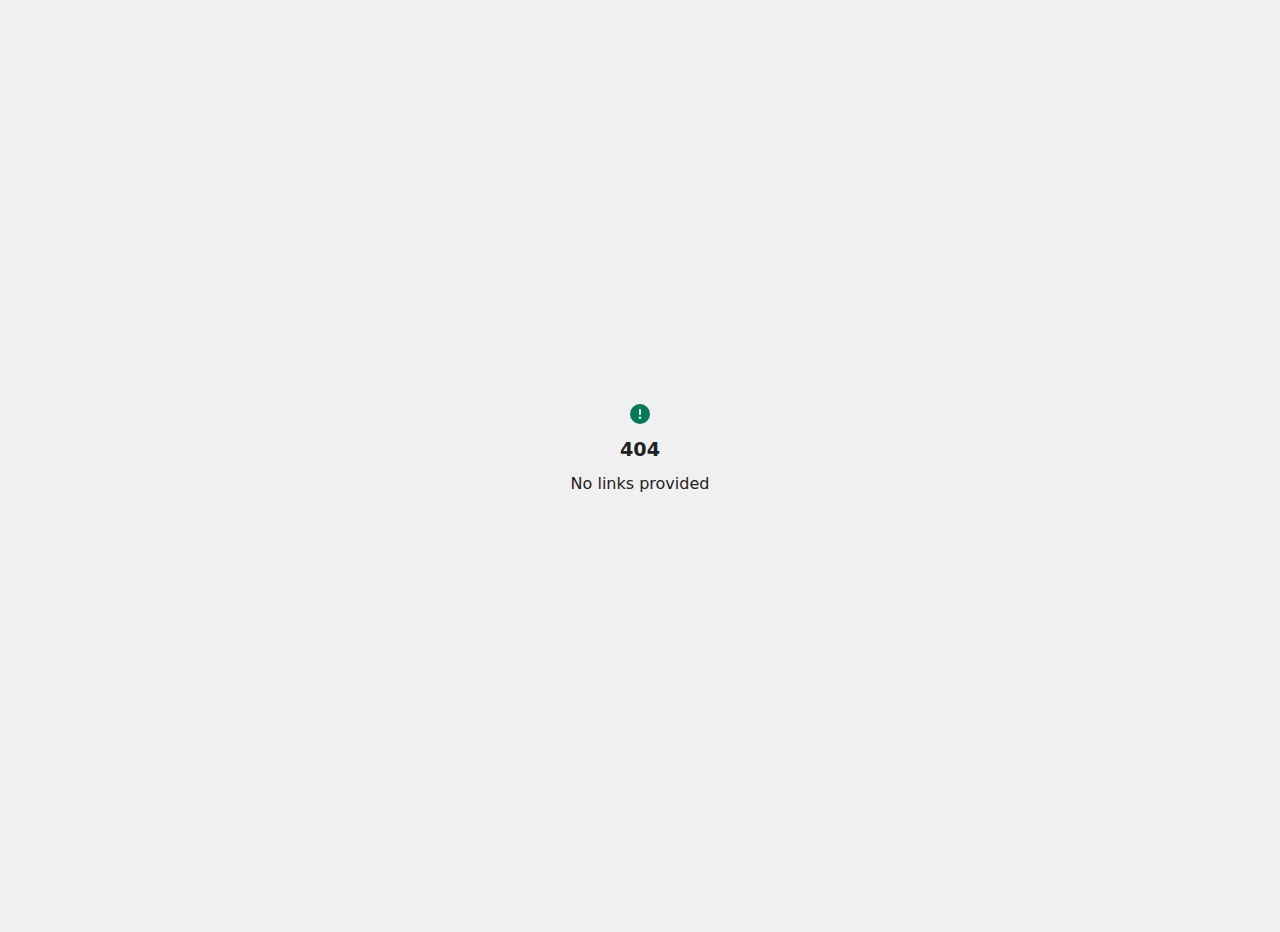
<file: index.html>
<!DOCTYPE html>
<html lang="en">
<head>
    <meta charset="UTF-8">
    <meta name="viewport" content="width=device-width, initial-scale=1.0">
    <link rel="icon" type="image/x-icon" href="favicon.ico">
    <title>Redirecting</title>
    <link rel="stylesheet"  href="styles.css">
</head>
<body>
    <div class="wrapper">
        <div class="content" id="redirectingMsg">
            <h2>Redirecting...</h2>
            <span class="loader"></span>
        </div>
        <div id="downloadMsg" class="iconMsg hidden">            
           
            <svg class="download-icon" width="20" height="20" viewBox="0 0 24 24"  xmlns="http://www.w3.org/2000/svg">
            <path d="M7.70711 10.2929L11 13.5858L11 3C11 2.44771 11.4477 2 12 2C12.5523 2 13 2.44771 13 3L13 13.5858L16.2929 10.2929C16.6834 9.90237 17.3166 9.90237 17.7071 10.2929C18.0976 10.6834 18.0976 11.3166 17.7071 11.7071L12.7071 16.7071C12.3166 17.0976 11.6834 17.0976 11.2929 16.7071L6.29289 11.7071C5.90237 11.3166 5.90237 10.6834 6.29289 10.2929C6.68342 9.90237 7.31658 9.90237 7.70711 10.2929Z" fill="#000000"/>
            <path d="M4 22C3.44772 22 3 21.5523 3 21C3 20.4477 3.44772 20 4 20H20C20.5523 20 21 20.4477 21 21C21 21.5523 20.5523 22 20 22H4Z" fill="#000000"/>
            </svg>
            <h2>Download Now</h2>
            <p>Get the app from available stores</p>
            <div class="badges">
                <a class="hidden" href="" id="androidBadge">
                    <svg width="120" height="36" viewBox="0 0 120 36" fill="none" xmlns="http://www.w3.org/2000/svg">
                        <rect x="0.5" y="0.5" width="119" height="35" rx="4.5" fill="black"/>
                        <rect x="0.5" y="0.5" width="119" height="35" rx="4.5" stroke="#A6A6A6"/>
                        <path d="M95.053 27H96.7117V15.7486H95.053V27ZM109.993 19.8018L108.091 24.6797H108.034L106.061 19.8018H104.274L107.234 26.6193L105.546 30.4119H107.276L111.837 19.8018H109.993ZM100.585 25.7221C100.043 25.7221 99.285 25.4468 99.285 24.7666C99.285 23.8981 100.229 23.5652 101.043 23.5652C101.772 23.5652 102.116 23.7242 102.559 23.9414C102.43 24.9838 101.544 25.7221 100.585 25.7221V25.7221ZM100.786 19.5556C99.5854 19.5556 98.3419 20.0914 97.8272 21.2783L99.2992 21.9006C99.6139 21.2783 100.2 21.0758 100.815 21.0758C101.673 21.0758 102.545 21.5965 102.559 22.5232V22.6389C102.258 22.4652 101.615 22.2047 100.829 22.2047C99.2414 22.2047 97.6263 23.0874 97.6263 24.7377C97.6263 26.2431 98.9276 27.213 100.385 27.213C101.5 27.213 102.116 26.7064 102.501 26.1127H102.559V26.9817H104.161V22.6677C104.161 20.6701 102.687 19.5556 100.786 19.5556V19.5556ZM90.5357 21.1714H88.1765V17.3148H90.5357C91.7757 17.3148 92.4797 18.3541 92.4797 19.2431C92.4797 20.115 91.7757 21.1714 90.5357 21.1714V21.1714ZM90.493 15.7486H86.5186V27H88.1765V22.7373H90.493C92.3312 22.7373 94.1383 21.3901 94.1383 19.2431C94.1383 17.0965 92.3312 15.7486 90.493 15.7486ZM68.8206 25.7242C67.6748 25.7242 66.7157 24.7524 66.7157 23.419C66.7157 22.0701 67.6748 21.0846 68.8206 21.0846C69.9519 21.0846 70.8397 22.0701 70.8397 23.419C70.8397 24.7524 69.9519 25.7242 68.8206 25.7242V25.7242ZM70.7252 20.4318H70.6678C70.2957 19.9824 69.5793 19.5764 68.6776 19.5764C66.7869 19.5764 65.0543 21.2586 65.0543 23.419C65.0543 25.5646 66.7869 27.232 68.6776 27.232C69.5793 27.232 70.2957 26.8259 70.6678 26.3623H70.7252V26.9128C70.7252 28.3778 69.9519 29.1603 68.7061 29.1603C67.6897 29.1603 67.0596 28.421 66.8015 27.7977L65.3554 28.4066C65.7703 29.4212 66.8727 30.6685 68.7061 30.6685C70.654 30.6685 72.3008 29.5084 72.3008 26.6808V19.8085H70.7252V20.4318ZM73.4467 27H75.1071V15.7486H73.4467V27ZM77.5561 23.2882C77.5133 21.8092 78.688 21.0554 79.5325 21.0554C80.1915 21.0554 80.7494 21.389 80.9363 21.8672L77.5561 23.2882ZM82.7113 22.012C82.3964 21.157 81.437 19.5764 79.4751 19.5764C77.5272 19.5764 75.9092 21.1279 75.9092 23.4042C75.9092 25.5502 77.5133 27.232 79.6609 27.232C81.3935 27.232 82.3964 26.1594 82.8119 25.5357L81.523 24.6656C81.0933 25.3037 80.5064 25.7242 79.6609 25.7242C78.8165 25.7242 78.2148 25.3326 77.8286 24.5641L82.8831 22.4473L82.7113 22.012ZM42.4377 20.7509V22.3748H46.2755C46.1609 23.2882 45.8602 23.9551 45.4019 24.4192C44.8432 24.9844 43.9696 25.6081 42.4377 25.6081C40.0748 25.6081 38.2276 23.6798 38.2276 21.2874C38.2276 18.895 40.0748 16.9664 42.4377 16.9664C43.7123 16.9664 44.6429 17.474 45.3303 18.1265L46.462 16.9808C45.5022 16.053 44.2279 15.3426 42.4377 15.3426C39.2008 15.3426 36.48 18.0105 36.48 21.2874C36.48 24.5641 39.2008 27.232 42.4377 27.232C44.1845 27.232 45.5022 26.652 46.5332 25.5646C47.5929 24.4916 47.9224 22.9837 47.9224 21.7656C47.9224 21.389 47.8935 21.041 47.8363 20.7509H42.4377ZM52.2856 25.7242C51.1397 25.7242 50.1516 24.7672 50.1516 23.4042C50.1516 22.0268 51.1397 21.0846 52.2856 21.0846C53.431 21.0846 54.4192 22.0268 54.4192 23.4042C54.4192 24.7672 53.431 25.7242 52.2856 25.7242V25.7242ZM52.2856 19.5764C50.1942 19.5764 48.4904 21.1858 48.4904 23.4042C48.4904 25.6081 50.1942 27.232 52.2856 27.232C54.3762 27.232 56.0804 25.6081 56.0804 23.4042C56.0804 21.1858 54.3762 19.5764 52.2856 19.5764ZM60.5637 25.7242C59.4186 25.7242 58.4301 24.7672 58.4301 23.4042C58.4301 22.0268 59.4186 21.0846 60.5637 21.0846C61.7095 21.0846 62.6973 22.0268 62.6973 23.4042C62.6973 24.7672 61.7095 25.7242 60.5637 25.7242ZM60.5637 19.5764C58.4731 19.5764 56.7693 21.1858 56.7693 23.4042C56.7693 25.6081 58.4731 27.232 60.5637 27.232C62.655 27.232 64.3589 25.6081 64.3589 23.4042C64.3589 21.1858 62.655 19.5764 60.5637 19.5764Z" fill="white"/>
                        <path d="M39.5352 11.9109C38.7383 11.9109 38.0528 11.627 37.5002 11.0675C36.9472 10.5077 36.6672 9.80669 36.6672 8.99157C36.6672 8.17645 36.9474 7.4767 37.5002 6.91559C38.0528 6.35602 38.7383 6.07219 39.5352 6.07219C39.9412 6.07219 40.3202 6.1432 40.6823 6.29104C41.0445 6.4389 41.3409 6.64417 41.5743 6.91278L41.6293 6.97624L41.0076 7.60553L40.9455 7.52819C40.7907 7.33564 40.5939 7.18605 40.3444 7.07731C40.0959 6.96885 39.8237 6.91876 39.5352 6.91876C38.9739 6.91876 38.5082 7.11176 38.1193 7.50411C38.1192 7.5042 38.119 7.50419 38.1189 7.50429C37.7388 7.90456 37.5477 8.39189 37.5477 8.99157C37.5477 9.59172 37.7391 10.0792 38.1196 10.4796C38.5085 10.8717 38.9742 11.0658 39.5352 11.0658C40.0491 11.0658 40.474 10.9206 40.8081 10.633H40.8083C41.1194 10.3654 41.306 10.0038 41.372 9.54282H39.4463V8.71314H42.2043L42.2161 8.78907C42.2387 8.93492 42.2547 9.07571 42.2547 9.21095C42.2547 9.98511 42.0216 10.617 41.5642 11.082C41.048 11.6361 40.369 11.9109 39.5352 11.9109L39.5352 11.9109ZM63.4835 11.9109C62.6854 11.9109 62.0079 11.6269 61.4623 11.0675C61.4623 11.0675 61.4622 11.0675 61.4621 11.0674C61.4621 11.0673 61.462 11.0673 61.462 11.0672C60.9157 10.5139 60.6446 9.81271 60.6446 8.99156C60.6446 8.17041 60.9157 7.46925 61.462 6.91594C61.462 6.91588 61.462 6.91585 61.4621 6.91576L61.4623 6.91558C62.0079 6.35614 62.6854 6.07218 63.4835 6.07218C64.2801 6.07218 64.9578 6.35621 65.5033 6.92401C66.0498 7.47724 66.321 8.17707 66.321 8.99155C66.321 9.8127 66.0499 10.5139 65.5036 11.0672L65.5035 11.0674C64.9576 11.6271 64.2736 11.9109 63.4835 11.9109L63.4835 11.9109ZM43.0439 11.79V6.19313H43.1328H46.3453V7.03969H43.9092V8.57673H46.1064V9.40641H43.9092V10.9449H46.3453V11.79H43.0439ZM48.3658 11.79V7.03969H46.8713V6.19313H50.7255V7.03969H50.6366H49.2311V11.79H48.3658ZM53.1887 11.79V6.19313H54.054V6.28313V11.79H53.1887ZM56.2321 11.79V7.03969H54.7377V6.19313H58.5918V7.03969H58.5029H57.0974V11.79H56.2321ZM67.0891 11.79V6.19313H68.0647L70.5479 10.2182L70.5266 9.45405V6.19313H71.3918V11.79H70.5356L67.933 7.56159L67.9543 8.32518V8.32641V11.79H67.0891ZM63.4835 11.0658C64.0448 11.0658 64.503 10.8719 64.8766 10.4803L64.8771 10.4795L64.8776 10.479C65.2565 10.0953 65.4419 9.60141 65.4419 8.99154C65.4419 8.38316 65.2564 7.88758 64.8776 7.50408L64.8771 7.50354L64.8766 7.503C64.5031 7.11138 64.0449 6.9187 63.4835 6.9187C62.9211 6.9187 62.463 7.11105 62.0825 7.50265L62.0821 7.50301C61.7103 7.89582 61.5252 8.38333 61.5252 8.99152C61.5252 9.6012 61.7102 10.0872 62.0821 10.48L62.0825 10.4804C62.4631 10.8721 62.9212 11.0657 63.4835 11.0657V11.0658Z" fill="white"/>
                        <path d="M18.4129 17.4809L8.94936 27.6509C8.94972 27.653 8.95043 27.6548 8.95079 27.6569C9.24101 28.7611 10.2372 29.5743 11.4195 29.5743C11.8921 29.5743 12.3359 29.4449 12.7164 29.2178L12.7466 29.1999L23.3991 22.9762L18.4129 17.4809" fill="#EA4335"/>
                        <path d="M27.9872 15.7491L27.9782 15.7428L23.3792 13.0435L18.198 17.7116L23.3973 22.9752L27.972 20.3026C28.774 19.8642 29.3184 19.0081 29.3184 18.0209C29.3184 17.0408 28.7813 16.189 27.9872 15.7491" fill="#FBBC04"/>
                        <path d="M8.94901 8.34871C8.89212 8.56111 8.86222 8.78359 8.86222 9.01462V26.9855C8.86222 27.2161 8.89177 27.4393 8.94937 27.6509L18.7386 17.7411L8.94901 8.34871Z" fill="#4285F4"/>
                        <path d="M18.4827 17.9999L23.381 13.0418L12.7407 6.7956C12.3539 6.56106 11.9025 6.4257 11.4195 6.4257C10.2372 6.4257 9.23968 7.24029 8.94937 8.34594C8.94901 8.34702 8.94901 8.34774 8.94901 8.34873L18.4827 17.9999Z" fill="#34A853"/>
                    </svg>                    
                </a>
                <a class="hidden" href="" id="iosBadge">
                    <svg width="120" height="40" viewBox="0 0 120 40" fill="none" xmlns="http://www.w3.org/2000/svg">
                        <rect x="0.5" y="0.5" width="119" height="39" rx="6.5" fill="#0C0D10"/>
                        <rect x="0.5" y="0.5" width="119" height="39" rx="6.5" stroke="#A6A6A6"/>
                        <path d="M81.5259 19.2009V21.4919H80.0898V22.9944H81.5259V28.0994C81.5259 29.8425 82.3145 30.5398 84.2983 30.5398C84.647 30.5398 84.979 30.4983 85.2695 30.4485V28.9626C85.0205 28.9875 84.8628 29.0041 84.5889 29.0041C83.7007 29.0041 83.3106 28.5891 83.3106 27.6428V22.9944H85.2695V21.4919H83.3106V19.2009H81.5259Z" fill="white"/>
                        <path d="M90.3234 30.6643C92.963 30.6643 94.5817 28.8962 94.5817 25.9661C94.5817 23.0525 92.9547 21.2761 90.3234 21.2761C87.6837 21.2761 86.0568 23.0525 86.0568 25.9661C86.0568 28.8962 87.6754 30.6643 90.3234 30.6643ZM90.3234 29.0789C88.7711 29.0789 87.8996 27.9416 87.8996 25.9661C87.8996 24.0071 88.7711 22.8616 90.3234 22.8616C91.8673 22.8616 92.7472 24.0071 92.7472 25.9661C92.7472 27.9333 91.8673 29.0789 90.3234 29.0789Z" fill="white"/>
                        <path d="M95.9666 30.49H97.7513V25.1526C97.7513 23.8826 98.7058 23.0276 100.059 23.0276C100.374 23.0276 100.906 23.0857 101.055 23.1355V21.3757C100.864 21.3259 100.524 21.301 100.258 21.301C99.0794 21.301 98.075 21.9485 97.8177 22.8367H97.6848V21.4504H95.9666V30.49Z" fill="white"/>
                        <path d="M105.486 22.7952C106.806 22.7952 107.669 23.7165 107.711 25.136H103.145C103.245 23.7248 104.166 22.7952 105.486 22.7952ZM107.703 28.0496C107.371 28.7551 106.632 29.1453 105.553 29.1453C104.125 29.1453 103.204 28.1409 103.145 26.5554V26.4558H109.529V25.8332C109.529 22.9944 108.01 21.2761 105.495 21.2761C102.946 21.2761 101.328 23.1106 101.328 25.9993C101.328 28.8879 102.913 30.6643 105.503 30.6643C107.57 30.6643 109.014 29.6682 109.421 28.0496H107.703Z" fill="white"/>
                        <path d="M69.8223 27.1518C69.96 29.3715 71.8097 30.7911 74.5628 30.7911C77.5052 30.7911 79.3464 29.3027 79.3464 26.9281C79.3464 25.0612 78.2968 24.0287 75.7501 23.4351L74.3822 23.0996C72.7647 22.721 72.1108 22.2134 72.1108 21.3272C72.1108 20.2088 73.126 19.4775 74.6489 19.4775C76.0943 19.4775 77.0923 20.1916 77.2729 21.3358H79.1485C79.0367 19.2452 77.1955 17.774 74.6747 17.774C71.9646 17.774 70.1578 19.2452 70.1578 21.4563C70.1578 23.2802 71.1817 24.3643 73.4272 24.8891L75.0274 25.2763C76.6707 25.6634 77.3934 26.2312 77.3934 27.1776C77.3934 28.2789 76.2577 29.079 74.7091 29.079C73.0486 29.079 71.8957 28.3305 71.7323 27.1518H69.8223Z" fill="white"/>
                        <path d="M51.335 21.301C50.1064 21.301 49.0439 21.9153 48.4961 22.9446H48.3633V21.4504H46.645V33.4949H48.4297V29.1204H48.5708C49.0439 30.0749 50.0649 30.6394 51.3516 30.6394C53.6343 30.6394 55.0869 28.8381 55.0869 25.9661C55.0869 23.094 53.6343 21.301 51.335 21.301ZM50.8286 29.0373C49.3345 29.0373 48.3965 27.8586 48.3965 25.9744C48.3965 24.0818 49.3345 22.9031 50.8369 22.9031C52.3477 22.9031 53.2524 24.0569 53.2524 25.9661C53.2524 27.8835 52.3477 29.0373 50.8286 29.0373Z" fill="white"/>
                        <path d="M61.3318 21.301C60.1032 21.301 59.0407 21.9153 58.4929 22.9446H58.3601V21.4504H56.6418V33.4949H58.4265V29.1204H58.5676C59.0407 30.0749 60.0617 30.6394 61.3484 30.6394C63.6311 30.6394 65.0837 28.8381 65.0837 25.9661C65.0837 23.094 63.6311 21.301 61.3318 21.301ZM60.8254 29.0373C59.3313 29.0373 58.3933 27.8586 58.3933 25.9744C58.3933 24.0818 59.3313 22.9031 60.8337 22.9031C62.3445 22.9031 63.2492 24.0569 63.2492 25.9661C63.2492 27.8835 62.3445 29.0373 60.8254 29.0373Z" fill="white"/>
                        <path d="M43.443 30.49H45.4907L41.0082 18.0751H38.9348L34.4523 30.49H36.4312L37.5754 27.1948H42.3074L43.443 30.49ZM39.8726 20.3292H40.0188L41.817 25.5774H38.0658L39.8726 20.3292Z" fill="white"/>
                        <path d="M35.6511 8.71094V14.7H37.8135C39.5981 14.7 40.6316 13.6001 40.6316 11.6868C40.6316 9.80249 39.5898 8.71094 37.8135 8.71094H35.6511ZM36.5808 9.55762H37.7097C38.9507 9.55762 39.6853 10.3462 39.6853 11.6992C39.6853 13.073 38.9631 13.8533 37.7097 13.8533H36.5808V9.55762Z" fill="white"/>
                        <path d="M43.7967 14.7871C45.1165 14.7871 45.9258 13.9031 45.9258 12.438C45.9258 10.9812 45.1124 10.093 43.7967 10.093C42.4769 10.093 41.6634 10.9812 41.6634 12.438C41.6634 13.9031 42.4727 14.7871 43.7967 14.7871ZM43.7967 13.9944C43.0206 13.9944 42.5848 13.4258 42.5848 12.438C42.5848 11.4585 43.0206 10.8857 43.7967 10.8857C44.5687 10.8857 45.0086 11.4585 45.0086 12.438C45.0086 13.4216 44.5687 13.9944 43.7967 13.9944Z" fill="white"/>
                        <path d="M52.818 10.1802H51.9256L51.1205 13.6292H51.0499L50.1202 10.1802H49.2652L48.3355 13.6292H48.2691L47.4598 10.1802H46.555L47.8001 14.7H48.7174L49.6471 11.3713H49.7176L50.6515 14.7H51.577L52.818 10.1802Z" fill="white"/>
                        <path d="M53.8456 14.7H54.7379V12.0562C54.7379 11.3506 55.1571 10.9106 55.817 10.9106C56.477 10.9106 56.7924 11.2717 56.7924 11.998V14.7H57.6847V11.7739C57.6847 10.699 57.1286 10.093 56.12 10.093C55.4394 10.093 54.9911 10.396 54.7711 10.8982H54.7047V10.1802H53.8456V14.7Z" fill="white"/>
                        <path d="M59.09 14.7H59.9824V8.41626H59.09V14.7Z" fill="white"/>
                        <path d="M63.3384 14.7871C64.6582 14.7871 65.4675 13.9031 65.4675 12.438C65.4675 10.9812 64.6541 10.093 63.3384 10.093C62.0186 10.093 61.2051 10.9812 61.2051 12.438C61.2051 13.9031 62.0144 14.7871 63.3384 14.7871ZM63.3384 13.9944C62.5623 13.9944 62.1265 13.4258 62.1265 12.438C62.1265 11.4585 62.5623 10.8857 63.3384 10.8857C64.1104 10.8857 64.5503 11.4585 64.5503 12.438C64.5503 13.4216 64.1104 13.9944 63.3384 13.9944Z" fill="white"/>
                        <path d="M68.1263 14.0234C67.6407 14.0234 67.2879 13.7869 67.2879 13.3801C67.2879 12.9817 67.5701 12.77 68.1927 12.7285L69.2967 12.658V13.0356C69.2967 13.5959 68.7986 14.0234 68.1263 14.0234ZM67.898 14.7747C68.4915 14.7747 68.9854 14.5173 69.2552 14.0649H69.3257V14.7H70.1849V11.6121C70.1849 10.6575 69.5457 10.093 68.4126 10.093C67.3875 10.093 66.657 10.5911 66.5657 11.3672H67.429C67.5286 11.0476 67.8731 10.865 68.3711 10.865C68.9812 10.865 69.2967 11.1348 69.2967 11.6121V12.0022L68.0723 12.0728C66.9974 12.1392 66.3914 12.6082 66.3914 13.4216C66.3914 14.2476 67.0264 14.7747 67.898 14.7747Z" fill="white"/>
                        <path d="M73.213 14.7747C73.8355 14.7747 74.3626 14.48 74.6324 13.9861H74.703V14.7H75.558V8.41626H74.6656V10.8982H74.5992C74.3543 10.4001 73.8314 10.1055 73.213 10.1055C72.0716 10.1055 71.337 11.0103 71.337 12.438C71.337 13.8699 72.0633 14.7747 73.213 14.7747ZM73.4662 10.9065C74.2132 10.9065 74.6822 11.5 74.6822 12.4421C74.6822 13.3884 74.2174 13.9736 73.4662 13.9736C72.7108 13.9736 72.2584 13.3967 72.2584 12.438C72.2584 11.4875 72.7149 10.9065 73.4662 10.9065Z" fill="white"/>
                        <path d="M81.3444 14.7871C82.6643 14.7871 83.4736 13.9031 83.4736 12.438C83.4736 10.9812 82.6601 10.093 81.3444 10.093C80.0246 10.093 79.2111 10.9812 79.2111 12.438C79.2111 13.9031 80.0205 14.7871 81.3444 14.7871ZM81.3444 13.9944C80.5683 13.9944 80.1325 13.4258 80.1325 12.438C80.1325 11.4585 80.5683 10.8857 81.3444 10.8857C82.1164 10.8857 82.5563 11.4585 82.5563 12.438C82.5563 13.4216 82.1164 13.9944 81.3444 13.9944Z" fill="white"/>
                        <path d="M84.6548 14.7H85.5471V12.0562C85.5471 11.3506 85.9663 10.9106 86.6262 10.9106C87.2861 10.9106 87.6016 11.2717 87.6016 11.998V14.7H88.4939V11.7739C88.4939 10.699 87.9377 10.093 86.9292 10.093C86.2485 10.093 85.8003 10.396 85.5803 10.8982H85.5139V10.1802H84.6548V14.7Z" fill="white"/>
                        <path d="M92.6036 9.05542V10.2009H91.8856V10.9521H92.6036V13.5046C92.6036 14.3762 92.9979 14.7249 93.9898 14.7249C94.1642 14.7249 94.3302 14.7041 94.4754 14.6792V13.9363C94.3509 13.9487 94.2721 13.957 94.1351 13.957C93.691 13.957 93.4959 13.7495 93.4959 13.2764V10.9521H94.4754V10.2009H93.4959V9.05542H92.6036Z" fill="white"/>
                        <path d="M95.6732 14.7H96.5656V12.0603C96.5656 11.3755 96.9723 10.9148 97.7028 10.9148C98.3336 10.9148 98.6698 11.28 98.6698 12.0022V14.7H99.5622V11.7822C99.5622 10.7073 98.9687 10.0972 98.0058 10.0972C97.3251 10.0972 96.8478 10.4001 96.6278 10.9065H96.5573V8.41626H95.6732V14.7Z" fill="white"/>
                        <path d="M102.781 10.8525C103.441 10.8525 103.873 11.3132 103.894 12.0229H101.611C101.661 11.3174 102.121 10.8525 102.781 10.8525ZM103.889 13.4797C103.723 13.8325 103.354 14.0276 102.814 14.0276C102.101 14.0276 101.64 13.5254 101.611 12.7327V12.6829H104.802V12.3716C104.802 10.9521 104.043 10.093 102.785 10.093C101.511 10.093 100.702 11.0103 100.702 12.4546C100.702 13.8989 101.495 14.7871 102.789 14.7871C103.823 14.7871 104.545 14.2891 104.748 13.4797H103.889Z" fill="white"/>
                        <path d="M24.769 20.3008C24.7907 18.6198 25.6934 17.0292 27.1256 16.1488C26.2221 14.8584 24.7088 14.0403 23.1344 13.9911C21.4552 13.8148 19.8272 14.9959 18.9715 14.9959C18.0992 14.9959 16.7817 14.0086 15.363 14.0378C13.5137 14.0975 11.7898 15.1489 10.8901 16.7656C8.95607 20.1141 10.3987 25.0351 12.2513 27.7417C13.1782 29.0671 14.2615 30.5475 15.6789 30.495C17.066 30.4375 17.584 29.6105 19.2583 29.6105C20.9171 29.6105 21.4031 30.495 22.8493 30.4616C24.3377 30.4375 25.2754 29.1304 26.1698 27.7925C26.8358 26.8481 27.3483 25.8044 27.6882 24.7C25.9391 23.9602 24.771 22.2 24.769 20.3008Z" fill="white"/>
                        <path d="M22.0373 12.2111C22.8489 11.2369 23.2487 9.98469 23.1518 8.72046C21.912 8.85068 20.7668 9.44324 19.9443 10.3801C19.14 11.2954 18.7214 12.5255 18.8006 13.7415C20.0408 13.7542 21.2601 13.1777 22.0373 12.2111Z" fill="white"/>
                    </svg>                    
                </a>
            </div>

        </div>
        <div id="externalMsg" class="iconMsg hidden">            
           
            <h2>Click button to open</h2>
            <a class="ml-button" target="_blank" id="externalLinkBtn">Open</a>
            
        </div>

        <div id="errorMsg" class="iconMsg hidden">            
           
            <svg width="20" height="20" fill="#047857" xmlns="http://www.w3.org/2000/svg" viewBox="0 0 512 512"><!--!Font Awesome Free 6.5.2 by @fontawesome - https://fontawesome.com License - https://fontawesome.com/license/free Copyright 2024 Fonticons, Inc.--><path d="M256 512A256 256 0 1 0 256 0a256 256 0 1 0 0 512zm0-384c13.3 0 24 10.7 24 24V264c0 13.3-10.7 24-24 24s-24-10.7-24-24V152c0-13.3 10.7-24 24-24zM224 352a32 32 0 1 1 64 0 32 32 0 1 1 -64 0z"/></svg>
            <h2>404</h2>
            <p>No links provided</p>
            <div class="badges">
                <a class="hidden" href="" id="androidBadge">
                    <svg width="120" height="36" viewBox="0 0 120 36" fill="none" xmlns="http://www.w3.org/2000/svg">
                        <rect x="0.5" y="0.5" width="119" height="35" rx="4.5" fill="black"/>
                        <rect x="0.5" y="0.5" width="119" height="35" rx="4.5" stroke="#A6A6A6"/>
                        <path d="M95.053 27H96.7117V15.7486H95.053V27ZM109.993 19.8018L108.091 24.6797H108.034L106.061 19.8018H104.274L107.234 26.6193L105.546 30.4119H107.276L111.837 19.8018H109.993ZM100.585 25.7221C100.043 25.7221 99.285 25.4468 99.285 24.7666C99.285 23.8981 100.229 23.5652 101.043 23.5652C101.772 23.5652 102.116 23.7242 102.559 23.9414C102.43 24.9838 101.544 25.7221 100.585 25.7221V25.7221ZM100.786 19.5556C99.5854 19.5556 98.3419 20.0914 97.8272 21.2783L99.2992 21.9006C99.6139 21.2783 100.2 21.0758 100.815 21.0758C101.673 21.0758 102.545 21.5965 102.559 22.5232V22.6389C102.258 22.4652 101.615 22.2047 100.829 22.2047C99.2414 22.2047 97.6263 23.0874 97.6263 24.7377C97.6263 26.2431 98.9276 27.213 100.385 27.213C101.5 27.213 102.116 26.7064 102.501 26.1127H102.559V26.9817H104.161V22.6677C104.161 20.6701 102.687 19.5556 100.786 19.5556V19.5556ZM90.5357 21.1714H88.1765V17.3148H90.5357C91.7757 17.3148 92.4797 18.3541 92.4797 19.2431C92.4797 20.115 91.7757 21.1714 90.5357 21.1714V21.1714ZM90.493 15.7486H86.5186V27H88.1765V22.7373H90.493C92.3312 22.7373 94.1383 21.3901 94.1383 19.2431C94.1383 17.0965 92.3312 15.7486 90.493 15.7486ZM68.8206 25.7242C67.6748 25.7242 66.7157 24.7524 66.7157 23.419C66.7157 22.0701 67.6748 21.0846 68.8206 21.0846C69.9519 21.0846 70.8397 22.0701 70.8397 23.419C70.8397 24.7524 69.9519 25.7242 68.8206 25.7242V25.7242ZM70.7252 20.4318H70.6678C70.2957 19.9824 69.5793 19.5764 68.6776 19.5764C66.7869 19.5764 65.0543 21.2586 65.0543 23.419C65.0543 25.5646 66.7869 27.232 68.6776 27.232C69.5793 27.232 70.2957 26.8259 70.6678 26.3623H70.7252V26.9128C70.7252 28.3778 69.9519 29.1603 68.7061 29.1603C67.6897 29.1603 67.0596 28.421 66.8015 27.7977L65.3554 28.4066C65.7703 29.4212 66.8727 30.6685 68.7061 30.6685C70.654 30.6685 72.3008 29.5084 72.3008 26.6808V19.8085H70.7252V20.4318ZM73.4467 27H75.1071V15.7486H73.4467V27ZM77.5561 23.2882C77.5133 21.8092 78.688 21.0554 79.5325 21.0554C80.1915 21.0554 80.7494 21.389 80.9363 21.8672L77.5561 23.2882ZM82.7113 22.012C82.3964 21.157 81.437 19.5764 79.4751 19.5764C77.5272 19.5764 75.9092 21.1279 75.9092 23.4042C75.9092 25.5502 77.5133 27.232 79.6609 27.232C81.3935 27.232 82.3964 26.1594 82.8119 25.5357L81.523 24.6656C81.0933 25.3037 80.5064 25.7242 79.6609 25.7242C78.8165 25.7242 78.2148 25.3326 77.8286 24.5641L82.8831 22.4473L82.7113 22.012ZM42.4377 20.7509V22.3748H46.2755C46.1609 23.2882 45.8602 23.9551 45.4019 24.4192C44.8432 24.9844 43.9696 25.6081 42.4377 25.6081C40.0748 25.6081 38.2276 23.6798 38.2276 21.2874C38.2276 18.895 40.0748 16.9664 42.4377 16.9664C43.7123 16.9664 44.6429 17.474 45.3303 18.1265L46.462 16.9808C45.5022 16.053 44.2279 15.3426 42.4377 15.3426C39.2008 15.3426 36.48 18.0105 36.48 21.2874C36.48 24.5641 39.2008 27.232 42.4377 27.232C44.1845 27.232 45.5022 26.652 46.5332 25.5646C47.5929 24.4916 47.9224 22.9837 47.9224 21.7656C47.9224 21.389 47.8935 21.041 47.8363 20.7509H42.4377ZM52.2856 25.7242C51.1397 25.7242 50.1516 24.7672 50.1516 23.4042C50.1516 22.0268 51.1397 21.0846 52.2856 21.0846C53.431 21.0846 54.4192 22.0268 54.4192 23.4042C54.4192 24.7672 53.431 25.7242 52.2856 25.7242V25.7242ZM52.2856 19.5764C50.1942 19.5764 48.4904 21.1858 48.4904 23.4042C48.4904 25.6081 50.1942 27.232 52.2856 27.232C54.3762 27.232 56.0804 25.6081 56.0804 23.4042C56.0804 21.1858 54.3762 19.5764 52.2856 19.5764ZM60.5637 25.7242C59.4186 25.7242 58.4301 24.7672 58.4301 23.4042C58.4301 22.0268 59.4186 21.0846 60.5637 21.0846C61.7095 21.0846 62.6973 22.0268 62.6973 23.4042C62.6973 24.7672 61.7095 25.7242 60.5637 25.7242ZM60.5637 19.5764C58.4731 19.5764 56.7693 21.1858 56.7693 23.4042C56.7693 25.6081 58.4731 27.232 60.5637 27.232C62.655 27.232 64.3589 25.6081 64.3589 23.4042C64.3589 21.1858 62.655 19.5764 60.5637 19.5764Z" fill="white"/>
                        <path d="M39.5352 11.9109C38.7383 11.9109 38.0528 11.627 37.5002 11.0675C36.9472 10.5077 36.6672 9.80669 36.6672 8.99157C36.6672 8.17645 36.9474 7.4767 37.5002 6.91559C38.0528 6.35602 38.7383 6.07219 39.5352 6.07219C39.9412 6.07219 40.3202 6.1432 40.6823 6.29104C41.0445 6.4389 41.3409 6.64417 41.5743 6.91278L41.6293 6.97624L41.0076 7.60553L40.9455 7.52819C40.7907 7.33564 40.5939 7.18605 40.3444 7.07731C40.0959 6.96885 39.8237 6.91876 39.5352 6.91876C38.9739 6.91876 38.5082 7.11176 38.1193 7.50411C38.1192 7.5042 38.119 7.50419 38.1189 7.50429C37.7388 7.90456 37.5477 8.39189 37.5477 8.99157C37.5477 9.59172 37.7391 10.0792 38.1196 10.4796C38.5085 10.8717 38.9742 11.0658 39.5352 11.0658C40.0491 11.0658 40.474 10.9206 40.8081 10.633H40.8083C41.1194 10.3654 41.306 10.0038 41.372 9.54282H39.4463V8.71314H42.2043L42.2161 8.78907C42.2387 8.93492 42.2547 9.07571 42.2547 9.21095C42.2547 9.98511 42.0216 10.617 41.5642 11.082C41.048 11.6361 40.369 11.9109 39.5352 11.9109L39.5352 11.9109ZM63.4835 11.9109C62.6854 11.9109 62.0079 11.6269 61.4623 11.0675C61.4623 11.0675 61.4622 11.0675 61.4621 11.0674C61.4621 11.0673 61.462 11.0673 61.462 11.0672C60.9157 10.5139 60.6446 9.81271 60.6446 8.99156C60.6446 8.17041 60.9157 7.46925 61.462 6.91594C61.462 6.91588 61.462 6.91585 61.4621 6.91576L61.4623 6.91558C62.0079 6.35614 62.6854 6.07218 63.4835 6.07218C64.2801 6.07218 64.9578 6.35621 65.5033 6.92401C66.0498 7.47724 66.321 8.17707 66.321 8.99155C66.321 9.8127 66.0499 10.5139 65.5036 11.0672L65.5035 11.0674C64.9576 11.6271 64.2736 11.9109 63.4835 11.9109L63.4835 11.9109ZM43.0439 11.79V6.19313H43.1328H46.3453V7.03969H43.9092V8.57673H46.1064V9.40641H43.9092V10.9449H46.3453V11.79H43.0439ZM48.3658 11.79V7.03969H46.8713V6.19313H50.7255V7.03969H50.6366H49.2311V11.79H48.3658ZM53.1887 11.79V6.19313H54.054V6.28313V11.79H53.1887ZM56.2321 11.79V7.03969H54.7377V6.19313H58.5918V7.03969H58.5029H57.0974V11.79H56.2321ZM67.0891 11.79V6.19313H68.0647L70.5479 10.2182L70.5266 9.45405V6.19313H71.3918V11.79H70.5356L67.933 7.56159L67.9543 8.32518V8.32641V11.79H67.0891ZM63.4835 11.0658C64.0448 11.0658 64.503 10.8719 64.8766 10.4803L64.8771 10.4795L64.8776 10.479C65.2565 10.0953 65.4419 9.60141 65.4419 8.99154C65.4419 8.38316 65.2564 7.88758 64.8776 7.50408L64.8771 7.50354L64.8766 7.503C64.5031 7.11138 64.0449 6.9187 63.4835 6.9187C62.9211 6.9187 62.463 7.11105 62.0825 7.50265L62.0821 7.50301C61.7103 7.89582 61.5252 8.38333 61.5252 8.99152C61.5252 9.6012 61.7102 10.0872 62.0821 10.48L62.0825 10.4804C62.4631 10.8721 62.9212 11.0657 63.4835 11.0657V11.0658Z" fill="white"/>
                        <path d="M18.4129 17.4809L8.94936 27.6509C8.94972 27.653 8.95043 27.6548 8.95079 27.6569C9.24101 28.7611 10.2372 29.5743 11.4195 29.5743C11.8921 29.5743 12.3359 29.4449 12.7164 29.2178L12.7466 29.1999L23.3991 22.9762L18.4129 17.4809" fill="#EA4335"/>
                        <path d="M27.9872 15.7491L27.9782 15.7428L23.3792 13.0435L18.198 17.7116L23.3973 22.9752L27.972 20.3026C28.774 19.8642 29.3184 19.0081 29.3184 18.0209C29.3184 17.0408 28.7813 16.189 27.9872 15.7491" fill="#FBBC04"/>
                        <path d="M8.94901 8.34871C8.89212 8.56111 8.86222 8.78359 8.86222 9.01462V26.9855C8.86222 27.2161 8.89177 27.4393 8.94937 27.6509L18.7386 17.7411L8.94901 8.34871Z" fill="#4285F4"/>
                        <path d="M18.4827 17.9999L23.381 13.0418L12.7407 6.7956C12.3539 6.56106 11.9025 6.4257 11.4195 6.4257C10.2372 6.4257 9.23968 7.24029 8.94937 8.34594C8.94901 8.34702 8.94901 8.34774 8.94901 8.34873L18.4827 17.9999Z" fill="#34A853"/>
                    </svg>                    
                </a>
                <a class="hidden" href="" id="iosBadge">
                    <svg width="120" height="40" viewBox="0 0 120 40" fill="none" xmlns="http://www.w3.org/2000/svg">
                        <rect x="0.5" y="0.5" width="119" height="39" rx="6.5" fill="#0C0D10"/>
                        <rect x="0.5" y="0.5" width="119" height="39" rx="6.5" stroke="#A6A6A6"/>
                        <path d="M81.5259 19.2009V21.4919H80.0898V22.9944H81.5259V28.0994C81.5259 29.8425 82.3145 30.5398 84.2983 30.5398C84.647 30.5398 84.979 30.4983 85.2695 30.4485V28.9626C85.0205 28.9875 84.8628 29.0041 84.5889 29.0041C83.7007 29.0041 83.3106 28.5891 83.3106 27.6428V22.9944H85.2695V21.4919H83.3106V19.2009H81.5259Z" fill="white"/>
                        <path d="M90.3234 30.6643C92.963 30.6643 94.5817 28.8962 94.5817 25.9661C94.5817 23.0525 92.9547 21.2761 90.3234 21.2761C87.6837 21.2761 86.0568 23.0525 86.0568 25.9661C86.0568 28.8962 87.6754 30.6643 90.3234 30.6643ZM90.3234 29.0789C88.7711 29.0789 87.8996 27.9416 87.8996 25.9661C87.8996 24.0071 88.7711 22.8616 90.3234 22.8616C91.8673 22.8616 92.7472 24.0071 92.7472 25.9661C92.7472 27.9333 91.8673 29.0789 90.3234 29.0789Z" fill="white"/>
                        <path d="M95.9666 30.49H97.7513V25.1526C97.7513 23.8826 98.7058 23.0276 100.059 23.0276C100.374 23.0276 100.906 23.0857 101.055 23.1355V21.3757C100.864 21.3259 100.524 21.301 100.258 21.301C99.0794 21.301 98.075 21.9485 97.8177 22.8367H97.6848V21.4504H95.9666V30.49Z" fill="white"/>
                        <path d="M105.486 22.7952C106.806 22.7952 107.669 23.7165 107.711 25.136H103.145C103.245 23.7248 104.166 22.7952 105.486 22.7952ZM107.703 28.0496C107.371 28.7551 106.632 29.1453 105.553 29.1453C104.125 29.1453 103.204 28.1409 103.145 26.5554V26.4558H109.529V25.8332C109.529 22.9944 108.01 21.2761 105.495 21.2761C102.946 21.2761 101.328 23.1106 101.328 25.9993C101.328 28.8879 102.913 30.6643 105.503 30.6643C107.57 30.6643 109.014 29.6682 109.421 28.0496H107.703Z" fill="white"/>
                        <path d="M69.8223 27.1518C69.96 29.3715 71.8097 30.7911 74.5628 30.7911C77.5052 30.7911 79.3464 29.3027 79.3464 26.9281C79.3464 25.0612 78.2968 24.0287 75.7501 23.4351L74.3822 23.0996C72.7647 22.721 72.1108 22.2134 72.1108 21.3272C72.1108 20.2088 73.126 19.4775 74.6489 19.4775C76.0943 19.4775 77.0923 20.1916 77.2729 21.3358H79.1485C79.0367 19.2452 77.1955 17.774 74.6747 17.774C71.9646 17.774 70.1578 19.2452 70.1578 21.4563C70.1578 23.2802 71.1817 24.3643 73.4272 24.8891L75.0274 25.2763C76.6707 25.6634 77.3934 26.2312 77.3934 27.1776C77.3934 28.2789 76.2577 29.079 74.7091 29.079C73.0486 29.079 71.8957 28.3305 71.7323 27.1518H69.8223Z" fill="white"/>
                        <path d="M51.335 21.301C50.1064 21.301 49.0439 21.9153 48.4961 22.9446H48.3633V21.4504H46.645V33.4949H48.4297V29.1204H48.5708C49.0439 30.0749 50.0649 30.6394 51.3516 30.6394C53.6343 30.6394 55.0869 28.8381 55.0869 25.9661C55.0869 23.094 53.6343 21.301 51.335 21.301ZM50.8286 29.0373C49.3345 29.0373 48.3965 27.8586 48.3965 25.9744C48.3965 24.0818 49.3345 22.9031 50.8369 22.9031C52.3477 22.9031 53.2524 24.0569 53.2524 25.9661C53.2524 27.8835 52.3477 29.0373 50.8286 29.0373Z" fill="white"/>
                        <path d="M61.3318 21.301C60.1032 21.301 59.0407 21.9153 58.4929 22.9446H58.3601V21.4504H56.6418V33.4949H58.4265V29.1204H58.5676C59.0407 30.0749 60.0617 30.6394 61.3484 30.6394C63.6311 30.6394 65.0837 28.8381 65.0837 25.9661C65.0837 23.094 63.6311 21.301 61.3318 21.301ZM60.8254 29.0373C59.3313 29.0373 58.3933 27.8586 58.3933 25.9744C58.3933 24.0818 59.3313 22.9031 60.8337 22.9031C62.3445 22.9031 63.2492 24.0569 63.2492 25.9661C63.2492 27.8835 62.3445 29.0373 60.8254 29.0373Z" fill="white"/>
                        <path d="M43.443 30.49H45.4907L41.0082 18.0751H38.9348L34.4523 30.49H36.4312L37.5754 27.1948H42.3074L43.443 30.49ZM39.8726 20.3292H40.0188L41.817 25.5774H38.0658L39.8726 20.3292Z" fill="white"/>
                        <path d="M35.6511 8.71094V14.7H37.8135C39.5981 14.7 40.6316 13.6001 40.6316 11.6868C40.6316 9.80249 39.5898 8.71094 37.8135 8.71094H35.6511ZM36.5808 9.55762H37.7097C38.9507 9.55762 39.6853 10.3462 39.6853 11.6992C39.6853 13.073 38.9631 13.8533 37.7097 13.8533H36.5808V9.55762Z" fill="white"/>
                        <path d="M43.7967 14.7871C45.1165 14.7871 45.9258 13.9031 45.9258 12.438C45.9258 10.9812 45.1124 10.093 43.7967 10.093C42.4769 10.093 41.6634 10.9812 41.6634 12.438C41.6634 13.9031 42.4727 14.7871 43.7967 14.7871ZM43.7967 13.9944C43.0206 13.9944 42.5848 13.4258 42.5848 12.438C42.5848 11.4585 43.0206 10.8857 43.7967 10.8857C44.5687 10.8857 45.0086 11.4585 45.0086 12.438C45.0086 13.4216 44.5687 13.9944 43.7967 13.9944Z" fill="white"/>
                        <path d="M52.818 10.1802H51.9256L51.1205 13.6292H51.0499L50.1202 10.1802H49.2652L48.3355 13.6292H48.2691L47.4598 10.1802H46.555L47.8001 14.7H48.7174L49.6471 11.3713H49.7176L50.6515 14.7H51.577L52.818 10.1802Z" fill="white"/>
                        <path d="M53.8456 14.7H54.7379V12.0562C54.7379 11.3506 55.1571 10.9106 55.817 10.9106C56.477 10.9106 56.7924 11.2717 56.7924 11.998V14.7H57.6847V11.7739C57.6847 10.699 57.1286 10.093 56.12 10.093C55.4394 10.093 54.9911 10.396 54.7711 10.8982H54.7047V10.1802H53.8456V14.7Z" fill="white"/>
                        <path d="M59.09 14.7H59.9824V8.41626H59.09V14.7Z" fill="white"/>
                        <path d="M63.3384 14.7871C64.6582 14.7871 65.4675 13.9031 65.4675 12.438C65.4675 10.9812 64.6541 10.093 63.3384 10.093C62.0186 10.093 61.2051 10.9812 61.2051 12.438C61.2051 13.9031 62.0144 14.7871 63.3384 14.7871ZM63.3384 13.9944C62.5623 13.9944 62.1265 13.4258 62.1265 12.438C62.1265 11.4585 62.5623 10.8857 63.3384 10.8857C64.1104 10.8857 64.5503 11.4585 64.5503 12.438C64.5503 13.4216 64.1104 13.9944 63.3384 13.9944Z" fill="white"/>
                        <path d="M68.1263 14.0234C67.6407 14.0234 67.2879 13.7869 67.2879 13.3801C67.2879 12.9817 67.5701 12.77 68.1927 12.7285L69.2967 12.658V13.0356C69.2967 13.5959 68.7986 14.0234 68.1263 14.0234ZM67.898 14.7747C68.4915 14.7747 68.9854 14.5173 69.2552 14.0649H69.3257V14.7H70.1849V11.6121C70.1849 10.6575 69.5457 10.093 68.4126 10.093C67.3875 10.093 66.657 10.5911 66.5657 11.3672H67.429C67.5286 11.0476 67.8731 10.865 68.3711 10.865C68.9812 10.865 69.2967 11.1348 69.2967 11.6121V12.0022L68.0723 12.0728C66.9974 12.1392 66.3914 12.6082 66.3914 13.4216C66.3914 14.2476 67.0264 14.7747 67.898 14.7747Z" fill="white"/>
                        <path d="M73.213 14.7747C73.8355 14.7747 74.3626 14.48 74.6324 13.9861H74.703V14.7H75.558V8.41626H74.6656V10.8982H74.5992C74.3543 10.4001 73.8314 10.1055 73.213 10.1055C72.0716 10.1055 71.337 11.0103 71.337 12.438C71.337 13.8699 72.0633 14.7747 73.213 14.7747ZM73.4662 10.9065C74.2132 10.9065 74.6822 11.5 74.6822 12.4421C74.6822 13.3884 74.2174 13.9736 73.4662 13.9736C72.7108 13.9736 72.2584 13.3967 72.2584 12.438C72.2584 11.4875 72.7149 10.9065 73.4662 10.9065Z" fill="white"/>
                        <path d="M81.3444 14.7871C82.6643 14.7871 83.4736 13.9031 83.4736 12.438C83.4736 10.9812 82.6601 10.093 81.3444 10.093C80.0246 10.093 79.2111 10.9812 79.2111 12.438C79.2111 13.9031 80.0205 14.7871 81.3444 14.7871ZM81.3444 13.9944C80.5683 13.9944 80.1325 13.4258 80.1325 12.438C80.1325 11.4585 80.5683 10.8857 81.3444 10.8857C82.1164 10.8857 82.5563 11.4585 82.5563 12.438C82.5563 13.4216 82.1164 13.9944 81.3444 13.9944Z" fill="white"/>
                        <path d="M84.6548 14.7H85.5471V12.0562C85.5471 11.3506 85.9663 10.9106 86.6262 10.9106C87.2861 10.9106 87.6016 11.2717 87.6016 11.998V14.7H88.4939V11.7739C88.4939 10.699 87.9377 10.093 86.9292 10.093C86.2485 10.093 85.8003 10.396 85.5803 10.8982H85.5139V10.1802H84.6548V14.7Z" fill="white"/>
                        <path d="M92.6036 9.05542V10.2009H91.8856V10.9521H92.6036V13.5046C92.6036 14.3762 92.9979 14.7249 93.9898 14.7249C94.1642 14.7249 94.3302 14.7041 94.4754 14.6792V13.9363C94.3509 13.9487 94.2721 13.957 94.1351 13.957C93.691 13.957 93.4959 13.7495 93.4959 13.2764V10.9521H94.4754V10.2009H93.4959V9.05542H92.6036Z" fill="white"/>
                        <path d="M95.6732 14.7H96.5656V12.0603C96.5656 11.3755 96.9723 10.9148 97.7028 10.9148C98.3336 10.9148 98.6698 11.28 98.6698 12.0022V14.7H99.5622V11.7822C99.5622 10.7073 98.9687 10.0972 98.0058 10.0972C97.3251 10.0972 96.8478 10.4001 96.6278 10.9065H96.5573V8.41626H95.6732V14.7Z" fill="white"/>
                        <path d="M102.781 10.8525C103.441 10.8525 103.873 11.3132 103.894 12.0229H101.611C101.661 11.3174 102.121 10.8525 102.781 10.8525ZM103.889 13.4797C103.723 13.8325 103.354 14.0276 102.814 14.0276C102.101 14.0276 101.64 13.5254 101.611 12.7327V12.6829H104.802V12.3716C104.802 10.9521 104.043 10.093 102.785 10.093C101.511 10.093 100.702 11.0103 100.702 12.4546C100.702 13.8989 101.495 14.7871 102.789 14.7871C103.823 14.7871 104.545 14.2891 104.748 13.4797H103.889Z" fill="white"/>
                        <path d="M24.769 20.3008C24.7907 18.6198 25.6934 17.0292 27.1256 16.1488C26.2221 14.8584 24.7088 14.0403 23.1344 13.9911C21.4552 13.8148 19.8272 14.9959 18.9715 14.9959C18.0992 14.9959 16.7817 14.0086 15.363 14.0378C13.5137 14.0975 11.7898 15.1489 10.8901 16.7656C8.95607 20.1141 10.3987 25.0351 12.2513 27.7417C13.1782 29.0671 14.2615 30.5475 15.6789 30.495C17.066 30.4375 17.584 29.6105 19.2583 29.6105C20.9171 29.6105 21.4031 30.495 22.8493 30.4616C24.3377 30.4375 25.2754 29.1304 26.1698 27.7925C26.8358 26.8481 27.3483 25.8044 27.6882 24.7C25.9391 23.9602 24.771 22.2 24.769 20.3008Z" fill="white"/>
                        <path d="M22.0373 12.2111C22.8489 11.2369 23.2487 9.98469 23.1518 8.72046C21.912 8.85068 20.7668 9.44324 19.9443 10.3801C19.14 11.2954 18.7214 12.5255 18.8006 13.7415C20.0408 13.7542 21.2601 13.1777 22.0373 12.2111Z" fill="white"/>
                    </svg>                    
                </a>
            </div>

        </div>
    </div>
    
    <script src="./script.js"></script>
</body>
</html>
</file>
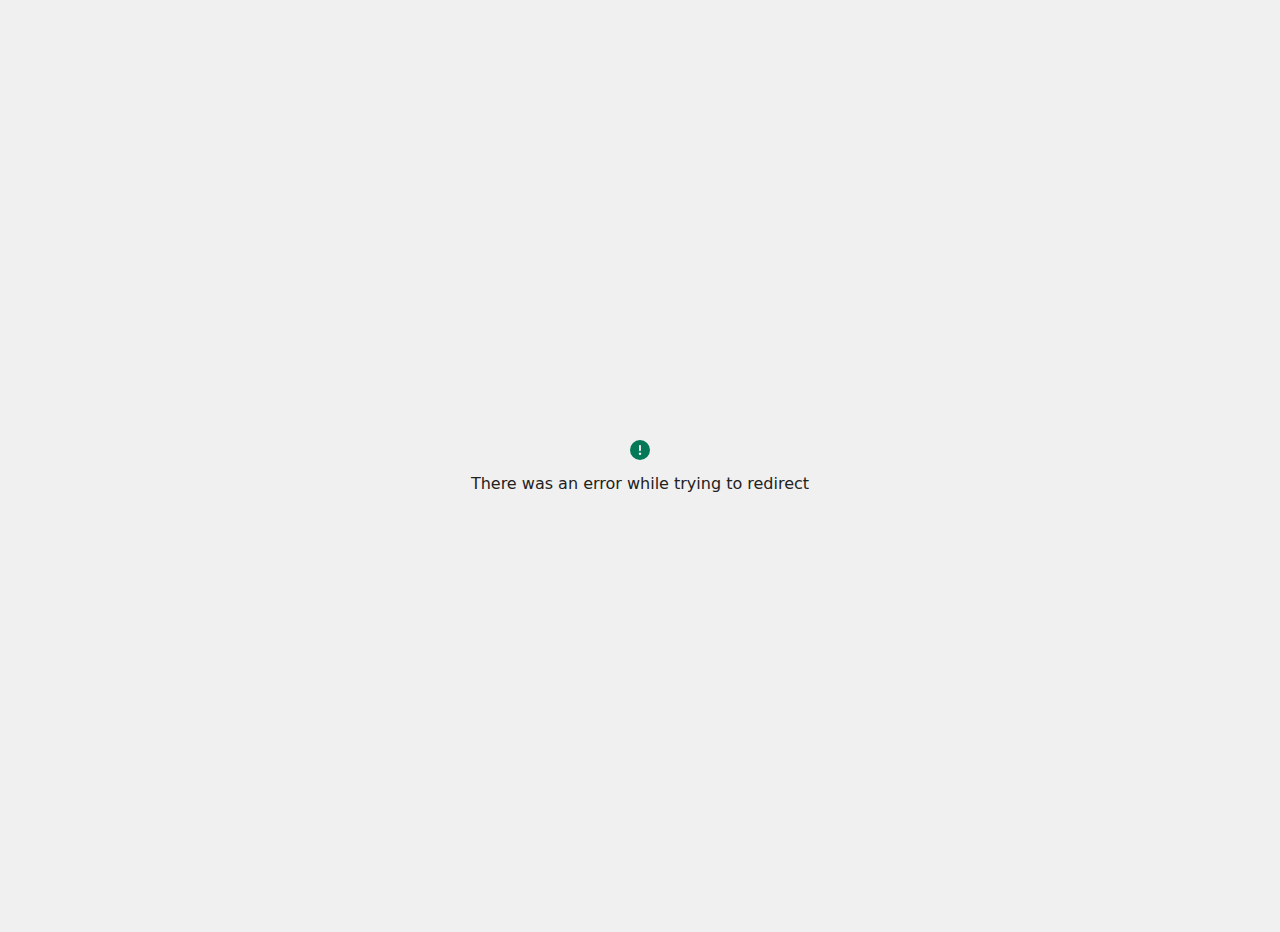
<file: simplified-badges.html>
<!DOCTYPE html>
<html lang="en">
<head>
    <meta charset="UTF-8">
    <meta name="viewport" content="width=device-width, initial-scale=1.0">
    <link rel="icon" type="image/x-icon" href="favicon.ico">
    <title>Redirecting</title>
    <style>

        
/*CSS RESET START*/
/* http://meyerweb.com/eric/tools/css/reset/ 
   v2.0 | 20110126
   License: none (public domain)
*/

html, body, div, span, applet, object, iframe,
h1, h2, h3, h4, h5, h6, p, blockquote, pre,
a, abbr, acronym, address, big, cite, code,
del, dfn, em, img, ins, kbd, q, s, samp,
small, strike, strong, sub, sup, tt, var,
b, u, i, center,
dl, dt, dd, ol, ul, li,
fieldset, form, label, legend,
table, caption, tbody, tfoot, thead, tr, th, td,
article, aside, canvas, details, embed, 
figure, figcaption, footer, header, hgroup, 
menu, nav, output, ruby, section, summary,
time, mark, audio, video {
	margin: 0;
	padding: 0;
	border: 0;
	font-size: 100%;
	font: inherit;
	vertical-align: baseline;
}
/* HTML5 display-role reset for older browsers */
article, aside, details, figcaption, figure, 
footer, header, hgroup, menu, nav, section {
	display: block;
}
body {
	line-height: 1;
}
ol, ul {
	list-style: none;
}
blockquote, q {
	quotes: none;
}
blockquote:before, blockquote:after,
q:before, q:after {
	content: '';
	content: none;
}
table {
	border-collapse: collapse;
	border-spacing: 0;
}

a, a:visited, a:active {
    color: unset;
    text-decoration: none;
}
/*CSS RESET END*/

.loader {
    width: 35px;
    height: 35px;
    border: 5px solid #047857;
    border-bottom-color: transparent;
    border-radius: 50%;
    display: inline-block;
    box-sizing: border-box;
    animation: rotation 1s linear infinite;
    }

    @keyframes rotation {
    0% {
        transform: rotate(0deg);
    }
    100% {
        transform: rotate(360deg);
    }
    } 
    html{
        overflow: hidden;
    }

    .wrapper {
        display: flex;
        flex-direction: column;
        align-items: center;
        justify-content: center;
        height: 100vh;
       
        padding: 1em;
        background-color: #f0f0f0;
        overflow: hidden;
    }

    .content {
        text-align: center;
    }

    .content h2 {
        font-family:  system-ui, -apple-system, BlinkMacSystemFont, 'Segoe UI', Roboto, Oxygen, Ubuntu, Cantarell, 'Open Sans', 'Helvetica Neue', sans-serif;
        margin: 1em;        
        font-weight: 500;
        color: #222
    }

    .hidden {
        display: none !important;
    }

    .iconMsg{
        display: flex;
        flex-direction: column;
        justify-content: center;
        align-items: center;
        text-align: center;
        gap: 1rem;
        color:#222;
        font-family: system-ui, -apple-system, BlinkMacSystemFont, 'Segoe UI', Roboto, Oxygen, Ubuntu, Cantarell, 'Open Sans', 'Helvetica Neue', sans-serif;
    }

    .iconMsg h2{
        font-size: 1.2rem;
        font-weight: 600;
    }
    
    .badges{
        margin-top: 16px;
    }
    .badges a{
        display: block;
        margin-bottom: 0.8em;
        font-weight: 500;
    }

    #iconMsg .download-icon path{
        fill: #047857;
    }

    .ml-button {
        border-radius: 10px;
        padding: 1em 2em;
        background-color: black;
        color: white !important;
        width: 100%;
    }

    </style>
    <!-- Google Tag Manager -->
<script>(function(w,d,s,l,i){w[l]=w[l]||[];w[l].push({'gtm.start':
    new Date().getTime(),event:'gtm.js'});var f=d.getElementsByTagName(s)[0],
    j=d.createElement(s),dl=l!='dataLayer'?'&l='+l:'';j.async=true;j.src=
    'https://www.googletagmanager.com/gtm.js?id='+i+dl;f.parentNode.insertBefore(j,f);
    })(window,document,'script','dataLayer','GTM-MJHN9HX');</script>
    <!-- End Google Tag Manager -->
</head>
<body>
    <!-- Google Tag Manager (noscript) -->
<noscript><iframe src="https://www.googletagmanager.com/ns.html?id=GTM-MJHN9HX"
    height="0" width="0" style="display:none;visibility:hidden"></iframe></noscript>
    <!-- End Google Tag Manager (noscript) -->
    <div class="wrapper">
        <div class="content" id="redirectingMsg">
            <h2>Redirecting...</h2>
            <span class="loader"></span>
        </div>
        <div id="downloadMsg" class="iconMsg hidden">            
           
            
            <svg class="download-icon" width="20" height="20" viewBox="0 0 24 24"  xmlns="http://www.w3.org/2000/svg">
                <path d="M7.70711 10.2929L11 13.5858L11 3C11 2.44771 11.4477 2 12 2C12.5523 2 13 2.44771 13 3L13 13.5858L16.2929 10.2929C16.6834 9.90237 17.3166 9.90237 17.7071 10.2929C18.0976 10.6834 18.0976 11.3166 17.7071 11.7071L12.7071 16.7071C12.3166 17.0976 11.6834 17.0976 11.2929 16.7071L6.29289 11.7071C5.90237 11.3166 5.90237 10.6834 6.29289 10.2929C6.68342 9.90237 7.31658 9.90237 7.70711 10.2929Z" fill="#000000"/>
                <path d="M4 22C3.44772 22 3 21.5523 3 21C3 20.4477 3.44772 20 4 20H20C20.5523 20 21 20.4477 21 21C21 21.5523 20.5523 22 20 22H4Z" fill="#000000"/>
                </svg>
                <h2>Download Now</h2>
                <p>Get the app from available stores</p>
                <div class="badges">
                    <a class="hidden" href="" id="androidBadge">
                        <svg width="120" height="36" viewBox="0 0 120 36" fill="none" xmlns="http://www.w3.org/2000/svg">
                            <rect x="0.5" y="0.5" width="119" height="35" rx="4.5" fill="black"/>
                            <rect x="0.5" y="0.5" width="119" height="35" rx="4.5" stroke="#A6A6A6"/>
                            <path d="M95.053 27H96.7117V15.7486H95.053V27ZM109.993 19.8018L108.091 24.6797H108.034L106.061 19.8018H104.274L107.234 26.6193L105.546 30.4119H107.276L111.837 19.8018H109.993ZM100.585 25.7221C100.043 25.7221 99.285 25.4468 99.285 24.7666C99.285 23.8981 100.229 23.5652 101.043 23.5652C101.772 23.5652 102.116 23.7242 102.559 23.9414C102.43 24.9838 101.544 25.7221 100.585 25.7221V25.7221ZM100.786 19.5556C99.5854 19.5556 98.3419 20.0914 97.8272 21.2783L99.2992 21.9006C99.6139 21.2783 100.2 21.0758 100.815 21.0758C101.673 21.0758 102.545 21.5965 102.559 22.5232V22.6389C102.258 22.4652 101.615 22.2047 100.829 22.2047C99.2414 22.2047 97.6263 23.0874 97.6263 24.7377C97.6263 26.2431 98.9276 27.213 100.385 27.213C101.5 27.213 102.116 26.7064 102.501 26.1127H102.559V26.9817H104.161V22.6677C104.161 20.6701 102.687 19.5556 100.786 19.5556V19.5556ZM90.5357 21.1714H88.1765V17.3148H90.5357C91.7757 17.3148 92.4797 18.3541 92.4797 19.2431C92.4797 20.115 91.7757 21.1714 90.5357 21.1714V21.1714ZM90.493 15.7486H86.5186V27H88.1765V22.7373H90.493C92.3312 22.7373 94.1383 21.3901 94.1383 19.2431C94.1383 17.0965 92.3312 15.7486 90.493 15.7486ZM68.8206 25.7242C67.6748 25.7242 66.7157 24.7524 66.7157 23.419C66.7157 22.0701 67.6748 21.0846 68.8206 21.0846C69.9519 21.0846 70.8397 22.0701 70.8397 23.419C70.8397 24.7524 69.9519 25.7242 68.8206 25.7242V25.7242ZM70.7252 20.4318H70.6678C70.2957 19.9824 69.5793 19.5764 68.6776 19.5764C66.7869 19.5764 65.0543 21.2586 65.0543 23.419C65.0543 25.5646 66.7869 27.232 68.6776 27.232C69.5793 27.232 70.2957 26.8259 70.6678 26.3623H70.7252V26.9128C70.7252 28.3778 69.9519 29.1603 68.7061 29.1603C67.6897 29.1603 67.0596 28.421 66.8015 27.7977L65.3554 28.4066C65.7703 29.4212 66.8727 30.6685 68.7061 30.6685C70.654 30.6685 72.3008 29.5084 72.3008 26.6808V19.8085H70.7252V20.4318ZM73.4467 27H75.1071V15.7486H73.4467V27ZM77.5561 23.2882C77.5133 21.8092 78.688 21.0554 79.5325 21.0554C80.1915 21.0554 80.7494 21.389 80.9363 21.8672L77.5561 23.2882ZM82.7113 22.012C82.3964 21.157 81.437 19.5764 79.4751 19.5764C77.5272 19.5764 75.9092 21.1279 75.9092 23.4042C75.9092 25.5502 77.5133 27.232 79.6609 27.232C81.3935 27.232 82.3964 26.1594 82.8119 25.5357L81.523 24.6656C81.0933 25.3037 80.5064 25.7242 79.6609 25.7242C78.8165 25.7242 78.2148 25.3326 77.8286 24.5641L82.8831 22.4473L82.7113 22.012ZM42.4377 20.7509V22.3748H46.2755C46.1609 23.2882 45.8602 23.9551 45.4019 24.4192C44.8432 24.9844 43.9696 25.6081 42.4377 25.6081C40.0748 25.6081 38.2276 23.6798 38.2276 21.2874C38.2276 18.895 40.0748 16.9664 42.4377 16.9664C43.7123 16.9664 44.6429 17.474 45.3303 18.1265L46.462 16.9808C45.5022 16.053 44.2279 15.3426 42.4377 15.3426C39.2008 15.3426 36.48 18.0105 36.48 21.2874C36.48 24.5641 39.2008 27.232 42.4377 27.232C44.1845 27.232 45.5022 26.652 46.5332 25.5646C47.5929 24.4916 47.9224 22.9837 47.9224 21.7656C47.9224 21.389 47.8935 21.041 47.8363 20.7509H42.4377ZM52.2856 25.7242C51.1397 25.7242 50.1516 24.7672 50.1516 23.4042C50.1516 22.0268 51.1397 21.0846 52.2856 21.0846C53.431 21.0846 54.4192 22.0268 54.4192 23.4042C54.4192 24.7672 53.431 25.7242 52.2856 25.7242V25.7242ZM52.2856 19.5764C50.1942 19.5764 48.4904 21.1858 48.4904 23.4042C48.4904 25.6081 50.1942 27.232 52.2856 27.232C54.3762 27.232 56.0804 25.6081 56.0804 23.4042C56.0804 21.1858 54.3762 19.5764 52.2856 19.5764ZM60.5637 25.7242C59.4186 25.7242 58.4301 24.7672 58.4301 23.4042C58.4301 22.0268 59.4186 21.0846 60.5637 21.0846C61.7095 21.0846 62.6973 22.0268 62.6973 23.4042C62.6973 24.7672 61.7095 25.7242 60.5637 25.7242ZM60.5637 19.5764C58.4731 19.5764 56.7693 21.1858 56.7693 23.4042C56.7693 25.6081 58.4731 27.232 60.5637 27.232C62.655 27.232 64.3589 25.6081 64.3589 23.4042C64.3589 21.1858 62.655 19.5764 60.5637 19.5764Z" fill="white"/>
                            <path d="M39.5352 11.9109C38.7383 11.9109 38.0528 11.627 37.5002 11.0675C36.9472 10.5077 36.6672 9.80669 36.6672 8.99157C36.6672 8.17645 36.9474 7.4767 37.5002 6.91559C38.0528 6.35602 38.7383 6.07219 39.5352 6.07219C39.9412 6.07219 40.3202 6.1432 40.6823 6.29104C41.0445 6.4389 41.3409 6.64417 41.5743 6.91278L41.6293 6.97624L41.0076 7.60553L40.9455 7.52819C40.7907 7.33564 40.5939 7.18605 40.3444 7.07731C40.0959 6.96885 39.8237 6.91876 39.5352 6.91876C38.9739 6.91876 38.5082 7.11176 38.1193 7.50411C38.1192 7.5042 38.119 7.50419 38.1189 7.50429C37.7388 7.90456 37.5477 8.39189 37.5477 8.99157C37.5477 9.59172 37.7391 10.0792 38.1196 10.4796C38.5085 10.8717 38.9742 11.0658 39.5352 11.0658C40.0491 11.0658 40.474 10.9206 40.8081 10.633H40.8083C41.1194 10.3654 41.306 10.0038 41.372 9.54282H39.4463V8.71314H42.2043L42.2161 8.78907C42.2387 8.93492 42.2547 9.07571 42.2547 9.21095C42.2547 9.98511 42.0216 10.617 41.5642 11.082C41.048 11.6361 40.369 11.9109 39.5352 11.9109L39.5352 11.9109ZM63.4835 11.9109C62.6854 11.9109 62.0079 11.6269 61.4623 11.0675C61.4623 11.0675 61.4622 11.0675 61.4621 11.0674C61.4621 11.0673 61.462 11.0673 61.462 11.0672C60.9157 10.5139 60.6446 9.81271 60.6446 8.99156C60.6446 8.17041 60.9157 7.46925 61.462 6.91594C61.462 6.91588 61.462 6.91585 61.4621 6.91576L61.4623 6.91558C62.0079 6.35614 62.6854 6.07218 63.4835 6.07218C64.2801 6.07218 64.9578 6.35621 65.5033 6.92401C66.0498 7.47724 66.321 8.17707 66.321 8.99155C66.321 9.8127 66.0499 10.5139 65.5036 11.0672L65.5035 11.0674C64.9576 11.6271 64.2736 11.9109 63.4835 11.9109L63.4835 11.9109ZM43.0439 11.79V6.19313H43.1328H46.3453V7.03969H43.9092V8.57673H46.1064V9.40641H43.9092V10.9449H46.3453V11.79H43.0439ZM48.3658 11.79V7.03969H46.8713V6.19313H50.7255V7.03969H50.6366H49.2311V11.79H48.3658ZM53.1887 11.79V6.19313H54.054V6.28313V11.79H53.1887ZM56.2321 11.79V7.03969H54.7377V6.19313H58.5918V7.03969H58.5029H57.0974V11.79H56.2321ZM67.0891 11.79V6.19313H68.0647L70.5479 10.2182L70.5266 9.45405V6.19313H71.3918V11.79H70.5356L67.933 7.56159L67.9543 8.32518V8.32641V11.79H67.0891ZM63.4835 11.0658C64.0448 11.0658 64.503 10.8719 64.8766 10.4803L64.8771 10.4795L64.8776 10.479C65.2565 10.0953 65.4419 9.60141 65.4419 8.99154C65.4419 8.38316 65.2564 7.88758 64.8776 7.50408L64.8771 7.50354L64.8766 7.503C64.5031 7.11138 64.0449 6.9187 63.4835 6.9187C62.9211 6.9187 62.463 7.11105 62.0825 7.50265L62.0821 7.50301C61.7103 7.89582 61.5252 8.38333 61.5252 8.99152C61.5252 9.6012 61.7102 10.0872 62.0821 10.48L62.0825 10.4804C62.4631 10.8721 62.9212 11.0657 63.4835 11.0657V11.0658Z" fill="white"/>
                            <path d="M18.4129 17.4809L8.94936 27.6509C8.94972 27.653 8.95043 27.6548 8.95079 27.6569C9.24101 28.7611 10.2372 29.5743 11.4195 29.5743C11.8921 29.5743 12.3359 29.4449 12.7164 29.2178L12.7466 29.1999L23.3991 22.9762L18.4129 17.4809" fill="#EA4335"/>
                            <path d="M27.9872 15.7491L27.9782 15.7428L23.3792 13.0435L18.198 17.7116L23.3973 22.9752L27.972 20.3026C28.774 19.8642 29.3184 19.0081 29.3184 18.0209C29.3184 17.0408 28.7813 16.189 27.9872 15.7491" fill="#FBBC04"/>
                            <path d="M8.94901 8.34871C8.89212 8.56111 8.86222 8.78359 8.86222 9.01462V26.9855C8.86222 27.2161 8.89177 27.4393 8.94937 27.6509L18.7386 17.7411L8.94901 8.34871Z" fill="#4285F4"/>
                            <path d="M18.4827 17.9999L23.381 13.0418L12.7407 6.7956C12.3539 6.56106 11.9025 6.4257 11.4195 6.4257C10.2372 6.4257 9.23968 7.24029 8.94937 8.34594C8.94901 8.34702 8.94901 8.34774 8.94901 8.34873L18.4827 17.9999Z" fill="#34A853"/>
                        </svg>                    
                    </a>
                    <a class="hidden" href="" id="iosBadge">
                        <svg width="120" height="40" viewBox="0 0 120 40" fill="none" xmlns="http://www.w3.org/2000/svg">
                            <rect x="0.5" y="0.5" width="119" height="39" rx="6.5" fill="#0C0D10"/>
                            <rect x="0.5" y="0.5" width="119" height="39" rx="6.5" stroke="#A6A6A6"/>
                            <path d="M81.5259 19.2009V21.4919H80.0898V22.9944H81.5259V28.0994C81.5259 29.8425 82.3145 30.5398 84.2983 30.5398C84.647 30.5398 84.979 30.4983 85.2695 30.4485V28.9626C85.0205 28.9875 84.8628 29.0041 84.5889 29.0041C83.7007 29.0041 83.3106 28.5891 83.3106 27.6428V22.9944H85.2695V21.4919H83.3106V19.2009H81.5259Z" fill="white"/>
                            <path d="M90.3234 30.6643C92.963 30.6643 94.5817 28.8962 94.5817 25.9661C94.5817 23.0525 92.9547 21.2761 90.3234 21.2761C87.6837 21.2761 86.0568 23.0525 86.0568 25.9661C86.0568 28.8962 87.6754 30.6643 90.3234 30.6643ZM90.3234 29.0789C88.7711 29.0789 87.8996 27.9416 87.8996 25.9661C87.8996 24.0071 88.7711 22.8616 90.3234 22.8616C91.8673 22.8616 92.7472 24.0071 92.7472 25.9661C92.7472 27.9333 91.8673 29.0789 90.3234 29.0789Z" fill="white"/>
                            <path d="M95.9666 30.49H97.7513V25.1526C97.7513 23.8826 98.7058 23.0276 100.059 23.0276C100.374 23.0276 100.906 23.0857 101.055 23.1355V21.3757C100.864 21.3259 100.524 21.301 100.258 21.301C99.0794 21.301 98.075 21.9485 97.8177 22.8367H97.6848V21.4504H95.9666V30.49Z" fill="white"/>
                            <path d="M105.486 22.7952C106.806 22.7952 107.669 23.7165 107.711 25.136H103.145C103.245 23.7248 104.166 22.7952 105.486 22.7952ZM107.703 28.0496C107.371 28.7551 106.632 29.1453 105.553 29.1453C104.125 29.1453 103.204 28.1409 103.145 26.5554V26.4558H109.529V25.8332C109.529 22.9944 108.01 21.2761 105.495 21.2761C102.946 21.2761 101.328 23.1106 101.328 25.9993C101.328 28.8879 102.913 30.6643 105.503 30.6643C107.57 30.6643 109.014 29.6682 109.421 28.0496H107.703Z" fill="white"/>
                            <path d="M69.8223 27.1518C69.96 29.3715 71.8097 30.7911 74.5628 30.7911C77.5052 30.7911 79.3464 29.3027 79.3464 26.9281C79.3464 25.0612 78.2968 24.0287 75.7501 23.4351L74.3822 23.0996C72.7647 22.721 72.1108 22.2134 72.1108 21.3272C72.1108 20.2088 73.126 19.4775 74.6489 19.4775C76.0943 19.4775 77.0923 20.1916 77.2729 21.3358H79.1485C79.0367 19.2452 77.1955 17.774 74.6747 17.774C71.9646 17.774 70.1578 19.2452 70.1578 21.4563C70.1578 23.2802 71.1817 24.3643 73.4272 24.8891L75.0274 25.2763C76.6707 25.6634 77.3934 26.2312 77.3934 27.1776C77.3934 28.2789 76.2577 29.079 74.7091 29.079C73.0486 29.079 71.8957 28.3305 71.7323 27.1518H69.8223Z" fill="white"/>
                            <path d="M51.335 21.301C50.1064 21.301 49.0439 21.9153 48.4961 22.9446H48.3633V21.4504H46.645V33.4949H48.4297V29.1204H48.5708C49.0439 30.0749 50.0649 30.6394 51.3516 30.6394C53.6343 30.6394 55.0869 28.8381 55.0869 25.9661C55.0869 23.094 53.6343 21.301 51.335 21.301ZM50.8286 29.0373C49.3345 29.0373 48.3965 27.8586 48.3965 25.9744C48.3965 24.0818 49.3345 22.9031 50.8369 22.9031C52.3477 22.9031 53.2524 24.0569 53.2524 25.9661C53.2524 27.8835 52.3477 29.0373 50.8286 29.0373Z" fill="white"/>
                            <path d="M61.3318 21.301C60.1032 21.301 59.0407 21.9153 58.4929 22.9446H58.3601V21.4504H56.6418V33.4949H58.4265V29.1204H58.5676C59.0407 30.0749 60.0617 30.6394 61.3484 30.6394C63.6311 30.6394 65.0837 28.8381 65.0837 25.9661C65.0837 23.094 63.6311 21.301 61.3318 21.301ZM60.8254 29.0373C59.3313 29.0373 58.3933 27.8586 58.3933 25.9744C58.3933 24.0818 59.3313 22.9031 60.8337 22.9031C62.3445 22.9031 63.2492 24.0569 63.2492 25.9661C63.2492 27.8835 62.3445 29.0373 60.8254 29.0373Z" fill="white"/>
                            <path d="M43.443 30.49H45.4907L41.0082 18.0751H38.9348L34.4523 30.49H36.4312L37.5754 27.1948H42.3074L43.443 30.49ZM39.8726 20.3292H40.0188L41.817 25.5774H38.0658L39.8726 20.3292Z" fill="white"/>
                            <path d="M35.6511 8.71094V14.7H37.8135C39.5981 14.7 40.6316 13.6001 40.6316 11.6868C40.6316 9.80249 39.5898 8.71094 37.8135 8.71094H35.6511ZM36.5808 9.55762H37.7097C38.9507 9.55762 39.6853 10.3462 39.6853 11.6992C39.6853 13.073 38.9631 13.8533 37.7097 13.8533H36.5808V9.55762Z" fill="white"/>
                            <path d="M43.7967 14.7871C45.1165 14.7871 45.9258 13.9031 45.9258 12.438C45.9258 10.9812 45.1124 10.093 43.7967 10.093C42.4769 10.093 41.6634 10.9812 41.6634 12.438C41.6634 13.9031 42.4727 14.7871 43.7967 14.7871ZM43.7967 13.9944C43.0206 13.9944 42.5848 13.4258 42.5848 12.438C42.5848 11.4585 43.0206 10.8857 43.7967 10.8857C44.5687 10.8857 45.0086 11.4585 45.0086 12.438C45.0086 13.4216 44.5687 13.9944 43.7967 13.9944Z" fill="white"/>
                            <path d="M52.818 10.1802H51.9256L51.1205 13.6292H51.0499L50.1202 10.1802H49.2652L48.3355 13.6292H48.2691L47.4598 10.1802H46.555L47.8001 14.7H48.7174L49.6471 11.3713H49.7176L50.6515 14.7H51.577L52.818 10.1802Z" fill="white"/>
                            <path d="M53.8456 14.7H54.7379V12.0562C54.7379 11.3506 55.1571 10.9106 55.817 10.9106C56.477 10.9106 56.7924 11.2717 56.7924 11.998V14.7H57.6847V11.7739C57.6847 10.699 57.1286 10.093 56.12 10.093C55.4394 10.093 54.9911 10.396 54.7711 10.8982H54.7047V10.1802H53.8456V14.7Z" fill="white"/>
                            <path d="M59.09 14.7H59.9824V8.41626H59.09V14.7Z" fill="white"/>
                            <path d="M63.3384 14.7871C64.6582 14.7871 65.4675 13.9031 65.4675 12.438C65.4675 10.9812 64.6541 10.093 63.3384 10.093C62.0186 10.093 61.2051 10.9812 61.2051 12.438C61.2051 13.9031 62.0144 14.7871 63.3384 14.7871ZM63.3384 13.9944C62.5623 13.9944 62.1265 13.4258 62.1265 12.438C62.1265 11.4585 62.5623 10.8857 63.3384 10.8857C64.1104 10.8857 64.5503 11.4585 64.5503 12.438C64.5503 13.4216 64.1104 13.9944 63.3384 13.9944Z" fill="white"/>
                            <path d="M68.1263 14.0234C67.6407 14.0234 67.2879 13.7869 67.2879 13.3801C67.2879 12.9817 67.5701 12.77 68.1927 12.7285L69.2967 12.658V13.0356C69.2967 13.5959 68.7986 14.0234 68.1263 14.0234ZM67.898 14.7747C68.4915 14.7747 68.9854 14.5173 69.2552 14.0649H69.3257V14.7H70.1849V11.6121C70.1849 10.6575 69.5457 10.093 68.4126 10.093C67.3875 10.093 66.657 10.5911 66.5657 11.3672H67.429C67.5286 11.0476 67.8731 10.865 68.3711 10.865C68.9812 10.865 69.2967 11.1348 69.2967 11.6121V12.0022L68.0723 12.0728C66.9974 12.1392 66.3914 12.6082 66.3914 13.4216C66.3914 14.2476 67.0264 14.7747 67.898 14.7747Z" fill="white"/>
                            <path d="M73.213 14.7747C73.8355 14.7747 74.3626 14.48 74.6324 13.9861H74.703V14.7H75.558V8.41626H74.6656V10.8982H74.5992C74.3543 10.4001 73.8314 10.1055 73.213 10.1055C72.0716 10.1055 71.337 11.0103 71.337 12.438C71.337 13.8699 72.0633 14.7747 73.213 14.7747ZM73.4662 10.9065C74.2132 10.9065 74.6822 11.5 74.6822 12.4421C74.6822 13.3884 74.2174 13.9736 73.4662 13.9736C72.7108 13.9736 72.2584 13.3967 72.2584 12.438C72.2584 11.4875 72.7149 10.9065 73.4662 10.9065Z" fill="white"/>
                            <path d="M81.3444 14.7871C82.6643 14.7871 83.4736 13.9031 83.4736 12.438C83.4736 10.9812 82.6601 10.093 81.3444 10.093C80.0246 10.093 79.2111 10.9812 79.2111 12.438C79.2111 13.9031 80.0205 14.7871 81.3444 14.7871ZM81.3444 13.9944C80.5683 13.9944 80.1325 13.4258 80.1325 12.438C80.1325 11.4585 80.5683 10.8857 81.3444 10.8857C82.1164 10.8857 82.5563 11.4585 82.5563 12.438C82.5563 13.4216 82.1164 13.9944 81.3444 13.9944Z" fill="white"/>
                            <path d="M84.6548 14.7H85.5471V12.0562C85.5471 11.3506 85.9663 10.9106 86.6262 10.9106C87.2861 10.9106 87.6016 11.2717 87.6016 11.998V14.7H88.4939V11.7739C88.4939 10.699 87.9377 10.093 86.9292 10.093C86.2485 10.093 85.8003 10.396 85.5803 10.8982H85.5139V10.1802H84.6548V14.7Z" fill="white"/>
                            <path d="M92.6036 9.05542V10.2009H91.8856V10.9521H92.6036V13.5046C92.6036 14.3762 92.9979 14.7249 93.9898 14.7249C94.1642 14.7249 94.3302 14.7041 94.4754 14.6792V13.9363C94.3509 13.9487 94.2721 13.957 94.1351 13.957C93.691 13.957 93.4959 13.7495 93.4959 13.2764V10.9521H94.4754V10.2009H93.4959V9.05542H92.6036Z" fill="white"/>
                            <path d="M95.6732 14.7H96.5656V12.0603C96.5656 11.3755 96.9723 10.9148 97.7028 10.9148C98.3336 10.9148 98.6698 11.28 98.6698 12.0022V14.7H99.5622V11.7822C99.5622 10.7073 98.9687 10.0972 98.0058 10.0972C97.3251 10.0972 96.8478 10.4001 96.6278 10.9065H96.5573V8.41626H95.6732V14.7Z" fill="white"/>
                            <path d="M102.781 10.8525C103.441 10.8525 103.873 11.3132 103.894 12.0229H101.611C101.661 11.3174 102.121 10.8525 102.781 10.8525ZM103.889 13.4797C103.723 13.8325 103.354 14.0276 102.814 14.0276C102.101 14.0276 101.64 13.5254 101.611 12.7327V12.6829H104.802V12.3716C104.802 10.9521 104.043 10.093 102.785 10.093C101.511 10.093 100.702 11.0103 100.702 12.4546C100.702 13.8989 101.495 14.7871 102.789 14.7871C103.823 14.7871 104.545 14.2891 104.748 13.4797H103.889Z" fill="white"/>
                            <path d="M24.769 20.3008C24.7907 18.6198 25.6934 17.0292 27.1256 16.1488C26.2221 14.8584 24.7088 14.0403 23.1344 13.9911C21.4552 13.8148 19.8272 14.9959 18.9715 14.9959C18.0992 14.9959 16.7817 14.0086 15.363 14.0378C13.5137 14.0975 11.7898 15.1489 10.8901 16.7656C8.95607 20.1141 10.3987 25.0351 12.2513 27.7417C13.1782 29.0671 14.2615 30.5475 15.6789 30.495C17.066 30.4375 17.584 29.6105 19.2583 29.6105C20.9171 29.6105 21.4031 30.495 22.8493 30.4616C24.3377 30.4375 25.2754 29.1304 26.1698 27.7925C26.8358 26.8481 27.3483 25.8044 27.6882 24.7C25.9391 23.9602 24.771 22.2 24.769 20.3008Z" fill="white"/>
                            <path d="M22.0373 12.2111C22.8489 11.2369 23.2487 9.98469 23.1518 8.72046C21.912 8.85068 20.7668 9.44324 19.9443 10.3801C19.14 11.2954 18.7214 12.5255 18.8006 13.7415C20.0408 13.7542 21.2601 13.1777 22.0373 12.2111Z" fill="white"/>
                        </svg>                    
                    </a>
                </div>
    

        </div>
        

        <div id="errorMsg" class="iconMsg hidden">            
           
            <svg width="20" height="20" fill="#047857" xmlns="http://www.w3.org/2000/svg" viewBox="0 0 512 512"><!--!Font Awesome Free 6.5.2 by @fontawesome - https://fontawesome.com License - https://fontawesome.com/license/free Copyright 2024 Fonticons, Inc.--><path d="M256 512A256 256 0 1 0 256 0a256 256 0 1 0 0 512zm0-384c13.3 0 24 10.7 24 24V264c0 13.3-10.7 24-24 24s-24-10.7-24-24V152c0-13.3 10.7-24 24-24zM224 352a32 32 0 1 1 64 0 32 32 0 1 1 -64 0z"/></svg>
            <p>There was an error while trying to redirect</p>

        </div>
    </div>
    
    <script>
        function getMobileOS() {
	var userAgent =
	navigator.userAgent.toLowerCase() ||
	navigator.vendor.toLowerCase() ||
	window.opera;
	
	// Windows Phone must come first because its UA also contains "Android"
	if (/windows phone/i.test(userAgent)) {
		return "windows";
	}
	
	if (/android/i.test(userAgent)) {
		return "android";
	}
	
	// iOS detection from: http://stackoverflow.com/a/9039885/177710
	if (/ipad|iphone|ipod/.test(userAgent) && !window.MSStream) {
		return "ios";
	}
	
	return "desktop";
}	


document.addEventListener("DOMContentLoaded", function(){
    const queryString = window.location.search;
    const urlParams = new URLSearchParams(queryString);
    const iosUrl = urlParams.get('ios');
    const androidUrl = urlParams.get('android');
    const platform = getMobileOS();
    const downloadMsg = document.getElementById("downloadMsg");
    const redirectingMsg = document.getElementById("redirectingMsg");
    const errorMsg = document.getElementById("errorMsg");
    const iosBadge = document.getElementById("iosBadge");
    const androidBadge = document.getElementById("androidBadge");
    const isValidUrl = url => /^https?:\/\//.test(url);
  

    function showBadges(platform) {
        // shows 404 if no links provided
        if( ![iosUrl, androidUrl].some(isValidUrl)  ){
            errorMsg.classList.remove('hidden');
            redirectingMsg.classList.add('hidden')
            return
        }
        console.log(platform + " | empty param or invalid device")
        redirectingMsg.classList.add('hidden');
        downloadMsg.classList.remove('hidden');
     
        if(isValidUrl(iosUrl)){
            iosBadge.classList.remove("hidden");
            iosBadge.href = iosUrl
        };
        if (isValidUrl(androidUrl)) {
            androidBadge.classList.remove('hidden');
            androidBadge.href = androidUrl
        }
    }
   
    if (platform === "android" && isValidUrl(androidUrl)) {
    window.location.href = androidUrl;
  } else if (platform === "ios" && isValidUrl(iosUrl)) {
    window.location.href = iosUrl;
  } else {
    showBadges();
  }
});
    </script>
</body>
</html>
</file>
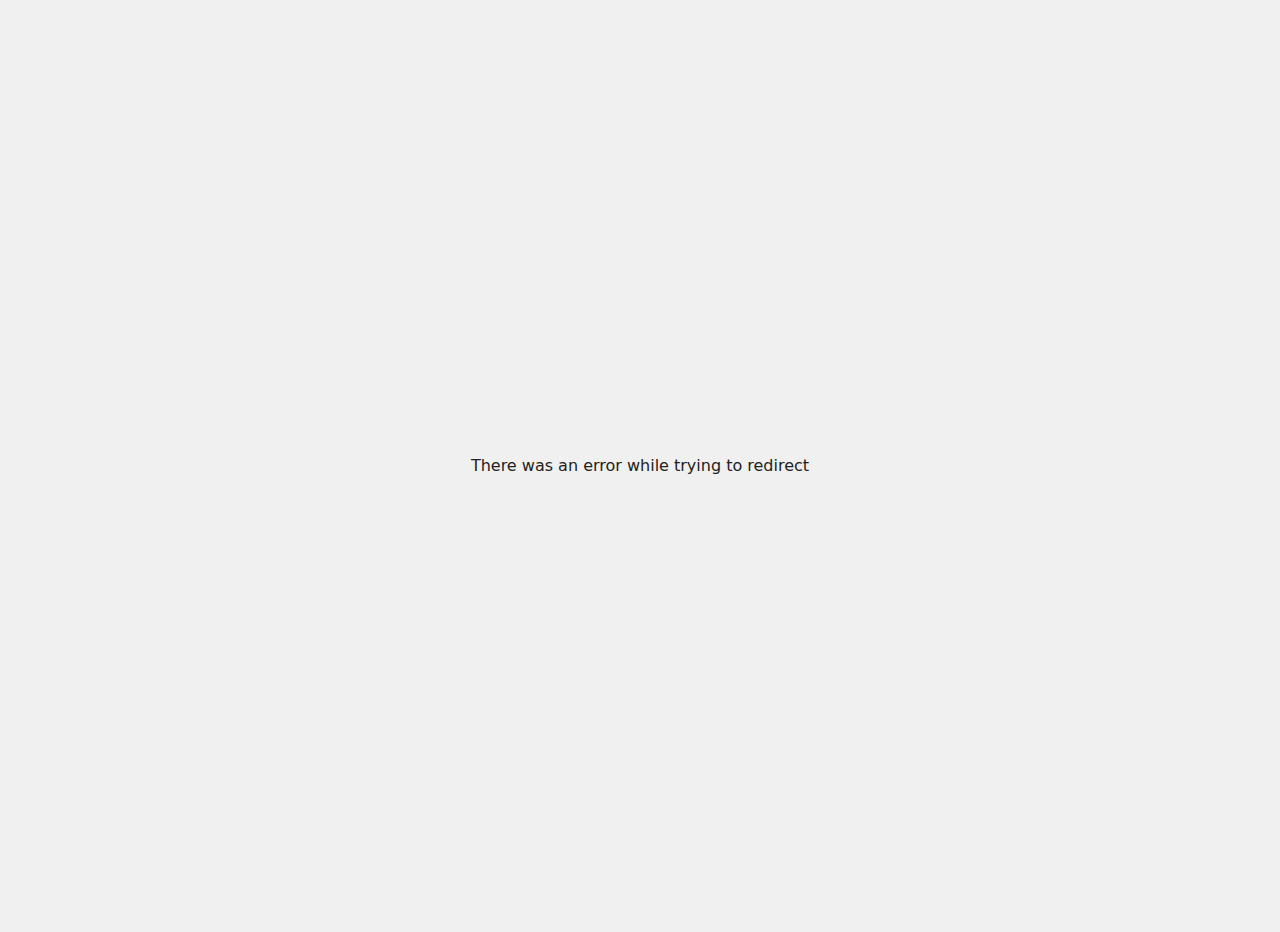
<file: simplified-textOnly.html>
<!DOCTYPE html>
<html lang="en">
<head>
    <meta charset="UTF-8">
    <meta name="viewport" content="width=device-width, initial-scale=1.0">
    <link rel="icon" type="image/x-icon" href="favicon.ico">
    <title>Redirecting</title>
    <style>

        
/*CSS RESET START*/
/* http://meyerweb.com/eric/tools/css/reset/ 
   v2.0 | 20110126
   License: none (public domain)
*/

html, body, div, span, applet, object, iframe,
h1, h2, h3, h4, h5, h6, p, blockquote, pre,
a, abbr, acronym, address, big, cite, code,
del, dfn, em, img, ins, kbd, q, s, samp,
small, strike, strong, sub, sup, tt, var,
b, u, i, center,
dl, dt, dd, ol, ul, li,
fieldset, form, label, legend,
table, caption, tbody, tfoot, thead, tr, th, td,
article, aside, canvas, details, embed, 
figure, figcaption, footer, header, hgroup, 
menu, nav, output, ruby, section, summary,
time, mark, audio, video {
	margin: 0;
	padding: 0;
	border: 0;
	font-size: 100%;
	font: inherit;
	vertical-align: baseline;
}
/* HTML5 display-role reset for older browsers */
article, aside, details, figcaption, figure, 
footer, header, hgroup, menu, nav, section {
	display: block;
}
body {
	line-height: 1;
}
ol, ul {
	list-style: none;
}
blockquote, q {
	quotes: none;
}
blockquote:before, blockquote:after,
q:before, q:after {
	content: '';
	content: none;
}
table {
	border-collapse: collapse;
	border-spacing: 0;
}

a, a:visited, a:active {
    color: unset;
    text-decoration: none;
}
/*CSS RESET END*/

.loader {
    width: 35px;
    height: 35px;
    border: 5px solid #047857;
    border-bottom-color: transparent;
    border-radius: 50%;
    display: inline-block;
    box-sizing: border-box;
    animation: rotation 1s linear infinite;
    }

    @keyframes rotation {
    0% {
        transform: rotate(0deg);
    }
    100% {
        transform: rotate(360deg);
    }
    } 
    html{
        overflow: hidden;
    }

    .wrapper {
        display: flex;
        flex-direction: column;
        align-items: center;
        justify-content: center;
        height: 100vh;
       
        padding: 1em;
        background-color: #f0f0f0;
        overflow: hidden;
    }

    .content {
        text-align: center;
    }

    .content h2 {
        font-family:  system-ui, -apple-system, BlinkMacSystemFont, 'Segoe UI', Roboto, Oxygen, Ubuntu, Cantarell, 'Open Sans', 'Helvetica Neue', sans-serif;
        margin: 1em;        
        font-weight: 500;
        color: #222
    }

    .hidden {
        display: none !important;
    }

    .iconMsg{
        display: flex;
        flex-direction: column;
        justify-content: center;
        align-items: center;
        text-align: center;
        gap: 1rem;
        color:#222;
        font-family: system-ui, -apple-system, BlinkMacSystemFont, 'Segoe UI', Roboto, Oxygen, Ubuntu, Cantarell, 'Open Sans', 'Helvetica Neue', sans-serif;
    }

    .iconMsg h2{
        font-size: 1.2rem;
        font-weight: 600;
    }
    
    .badges{
        margin-top: 16px;
    }
    .badges a{
        display: block;
        margin-bottom: 0.8em;
        font-weight: 500;
    }

    #iconMsg .download-icon path{
        fill: #047857;
    }

    .ml-button {
        border-radius: 10px;
        padding: 1em 2em;
        background-color: black;
        color: white !important;
        width: 100%;
    }

    </style>
    <!-- Google Tag Manager -->
<script>(function(w,d,s,l,i){w[l]=w[l]||[];w[l].push({'gtm.start':
    new Date().getTime(),event:'gtm.js'});var f=d.getElementsByTagName(s)[0],
    j=d.createElement(s),dl=l!='dataLayer'?'&l='+l:'';j.async=true;j.src=
    'https://www.googletagmanager.com/gtm.js?id='+i+dl;f.parentNode.insertBefore(j,f);
    })(window,document,'script','dataLayer','GTM-MJHN9HX');</script>
    <!-- End Google Tag Manager -->
</head>
<body>
    <!-- Google Tag Manager (noscript) -->
<noscript><iframe src="https://www.googletagmanager.com/ns.html?id=GTM-MJHN9HX"
    height="0" width="0" style="display:none;visibility:hidden"></iframe></noscript>
    <!-- End Google Tag Manager (noscript) -->
    <div class="wrapper">
        <div class="content" id="redirectingMsg">
            <h2>Redirecting...</h2>
            <span class="loader"></span>
        </div>
        <div id="downloadMsg" class="iconMsg hidden">            
           
            
            <h2>Download Now</h2>
            <p>Get the app from available stores</p>
            <div class="badges">
                <a class="hidden" href="" id="androidBadge">
                    Android - Play Store
                </a>
                <a class="hidden" href="" id="iosBadge">
                    iOS - AppStore       
                </a>
            </div>

        </div>
        

        <div id="errorMsg" class="iconMsg hidden">            
           
            There was an error while trying to redirect

        </div>
    </div>
    
    <script>
        function getMobileOS() {
	var userAgent =
	navigator.userAgent.toLowerCase() ||
	navigator.vendor.toLowerCase() ||
	window.opera;
	
	// Windows Phone must come first because its UA also contains "Android"
	if (/windows phone/i.test(userAgent)) {
		return "windows";
	}
	
	if (/android/i.test(userAgent)) {
		return "android";
	}
	
	// iOS detection from: http://stackoverflow.com/a/9039885/177710
	if (/ipad|iphone|ipod/.test(userAgent) && !window.MSStream) {
		return "ios";
	}
	
	return "desktop";
}	


document.addEventListener("DOMContentLoaded", function(){
    const queryString = window.location.search;
    const urlParams = new URLSearchParams(queryString);
    const iosUrl = urlParams.get('ios');
    const androidUrl = urlParams.get('android');
    const platform = getMobileOS();
    const downloadMsg = document.getElementById("downloadMsg");
    const redirectingMsg = document.getElementById("redirectingMsg");
    const errorMsg = document.getElementById("errorMsg");
    const iosBadge = document.getElementById("iosBadge");
    const androidBadge = document.getElementById("androidBadge");
    const isValidUrl = url => /^https?:\/\//.test(url);
  

    function showBadges(platform) {
        // shows 404 if no links provided
        if( ![iosUrl, androidUrl].some(isValidUrl)  ){
            errorMsg.classList.remove('hidden');
            redirectingMsg.classList.add('hidden')
            return
        }
        console.log(platform + " | empty param or invalid device")
        redirectingMsg.classList.add('hidden');
        downloadMsg.classList.remove('hidden');
     
        if(isValidUrl(iosUrl)){
            iosBadge.classList.remove("hidden");
            iosBadge.href = iosUrl
        };
        if (isValidUrl(androidUrl)) {
            androidBadge.classList.remove('hidden');
            androidBadge.href = androidUrl
        }
    }
   
    if (platform === "android" && isValidUrl(androidUrl)) {
    window.location.href = androidUrl;
  } else if (platform === "ios" && isValidUrl(iosUrl)) {
    window.location.href = iosUrl;
  } else {
    showBadges();
  }
});
    </script>
</body>
</html>
</file>
<file: styles.css>
/*CSS RESET START*/
/* http://meyerweb.com/eric/tools/css/reset/ 
   v2.0 | 20110126
   License: none (public domain)
*/

html, body, div, span, applet, object, iframe,
h1, h2, h3, h4, h5, h6, p, blockquote, pre,
a, abbr, acronym, address, big, cite, code,
del, dfn, em, img, ins, kbd, q, s, samp,
small, strike, strong, sub, sup, tt, var,
b, u, i, center,
dl, dt, dd, ol, ul, li,
fieldset, form, label, legend,
table, caption, tbody, tfoot, thead, tr, th, td,
article, aside, canvas, details, embed, 
figure, figcaption, footer, header, hgroup, 
menu, nav, output, ruby, section, summary,
time, mark, audio, video {
	margin: 0;
	padding: 0;
	border: 0;
	font-size: 100%;
	font: inherit;
	vertical-align: baseline;
}
/* HTML5 display-role reset for older browsers */
article, aside, details, figcaption, figure, 
footer, header, hgroup, menu, nav, section {
	display: block;
}
body {
	line-height: 1;
}
ol, ul {
	list-style: none;
}
blockquote, q {
	quotes: none;
}
blockquote:before, blockquote:after,
q:before, q:after {
	content: '';
	content: none;
}
table {
	border-collapse: collapse;
	border-spacing: 0;
}

a, a:visited, a:active {
    color: unset;
    text-decoration: none;
}
/*CSS RESET END*/

.loader {
    width: 35px;
    height: 35px;
    border: 5px solid #047857;
    border-bottom-color: transparent;
    border-radius: 50%;
    display: inline-block;
    box-sizing: border-box;
    animation: rotation 1s linear infinite;
    }

    @keyframes rotation {
    0% {
        transform: rotate(0deg);
    }
    100% {
        transform: rotate(360deg);
    }
    } 
    html{
        overflow: hidden;
    }

    .wrapper {
        display: flex;
        flex-direction: column;
        align-items: center;
        justify-content: center;
        height: 100vh;
       
        padding: 1em;
        background-color: #f0f0f0;
        overflow: hidden;
    }

    .content {
        text-align: center;
    }

    .content h2 {
        font-family:  system-ui, -apple-system, BlinkMacSystemFont, 'Segoe UI', Roboto, Oxygen, Ubuntu, Cantarell, 'Open Sans', 'Helvetica Neue', sans-serif;
        margin: 1em;        
        font-weight: 500;
        color: #222
    }

    .hidden {
        display: none !important;
    }

    .iconMsg{
        display: flex;
        flex-direction: column;
        justify-content: center;
        align-items: center;
        text-align: center;
        gap: 1rem;
        color:#222;
        font-family: system-ui, -apple-system, BlinkMacSystemFont, 'Segoe UI', Roboto, Oxygen, Ubuntu, Cantarell, 'Open Sans', 'Helvetica Neue', sans-serif;
    }

    .iconMsg h2{
        font-size: 1.2rem;
        font-weight: 600;
    }
    
    .badges{
        margin-top: 20px;
    }
    .badges svg{
        display: block;
        margin-bottom: 0.5em;
    }

    #iconMsg .download-icon path{
        fill: #047857;
    }

    .ml-button {
        border-radius: 10px;
        padding: 1em 2em;
        background-color: black;
        color: white !important;
        width: 100%;
    }
</file>
